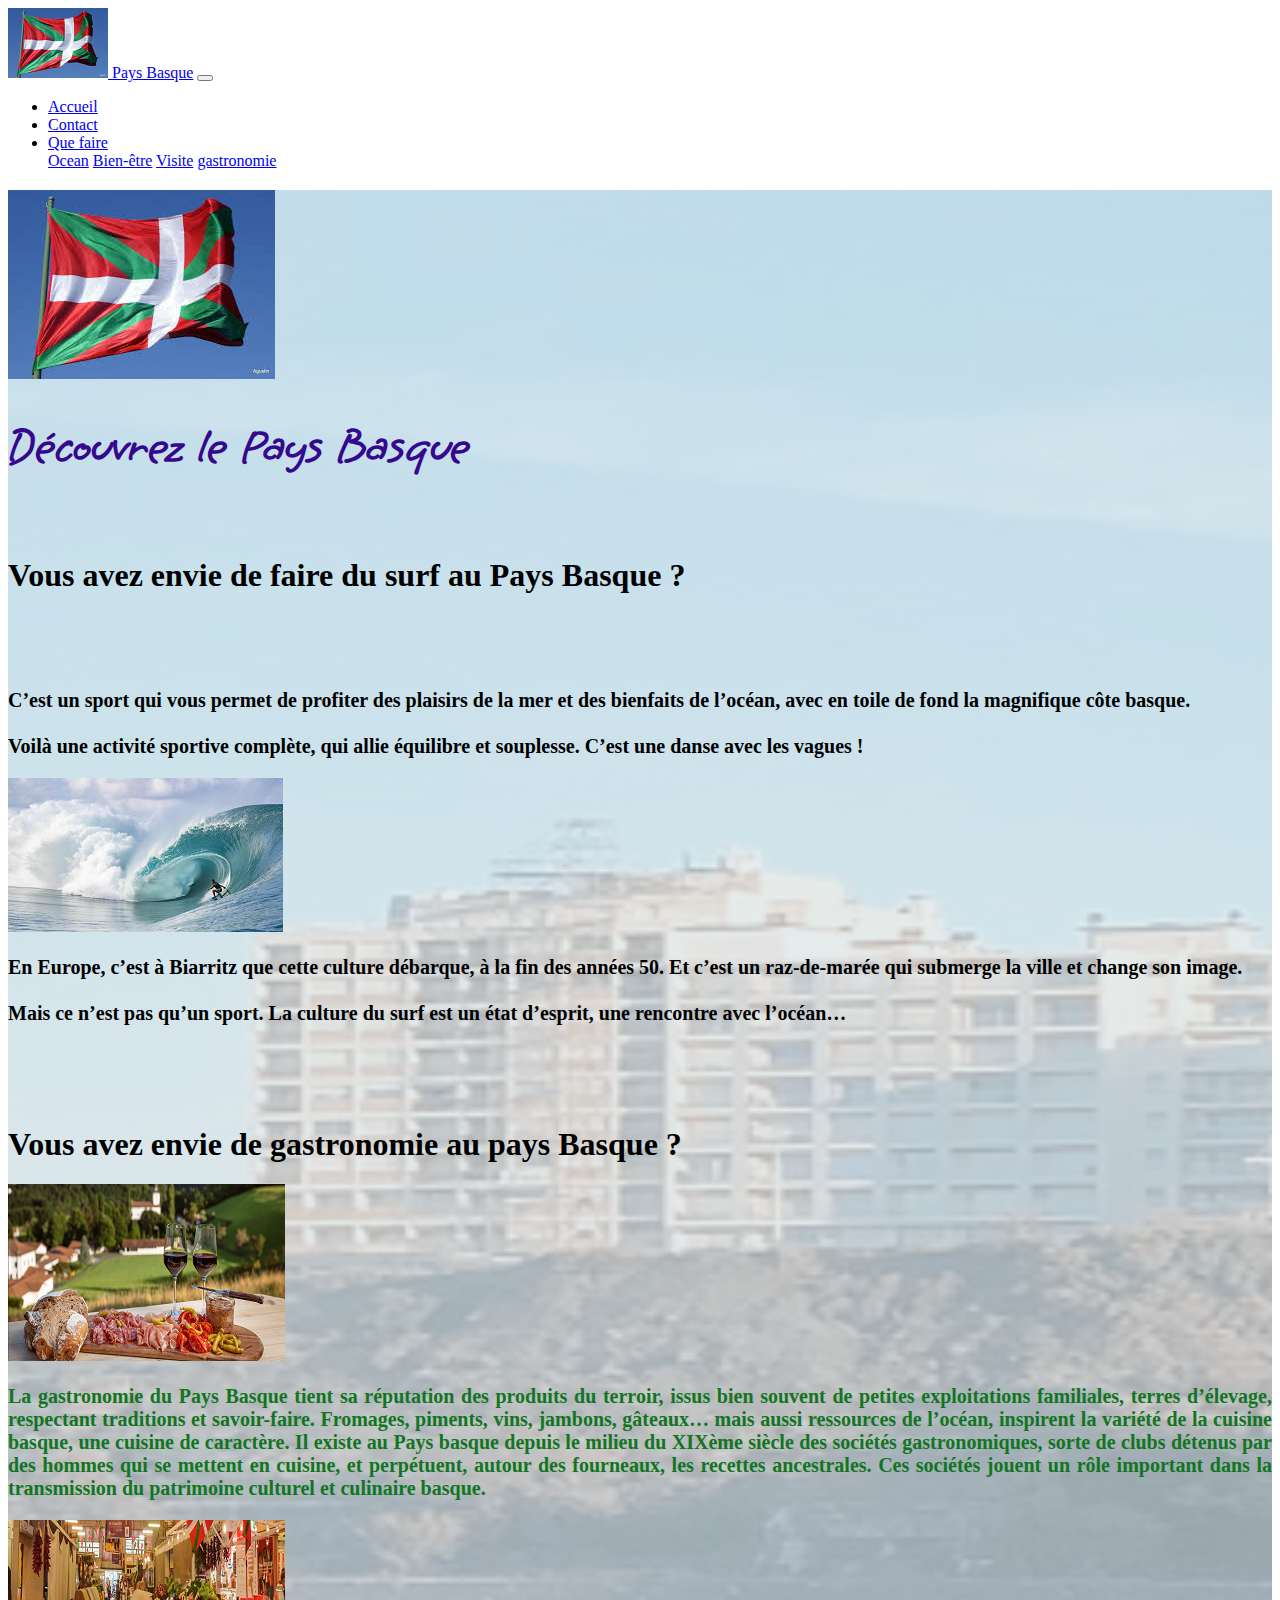
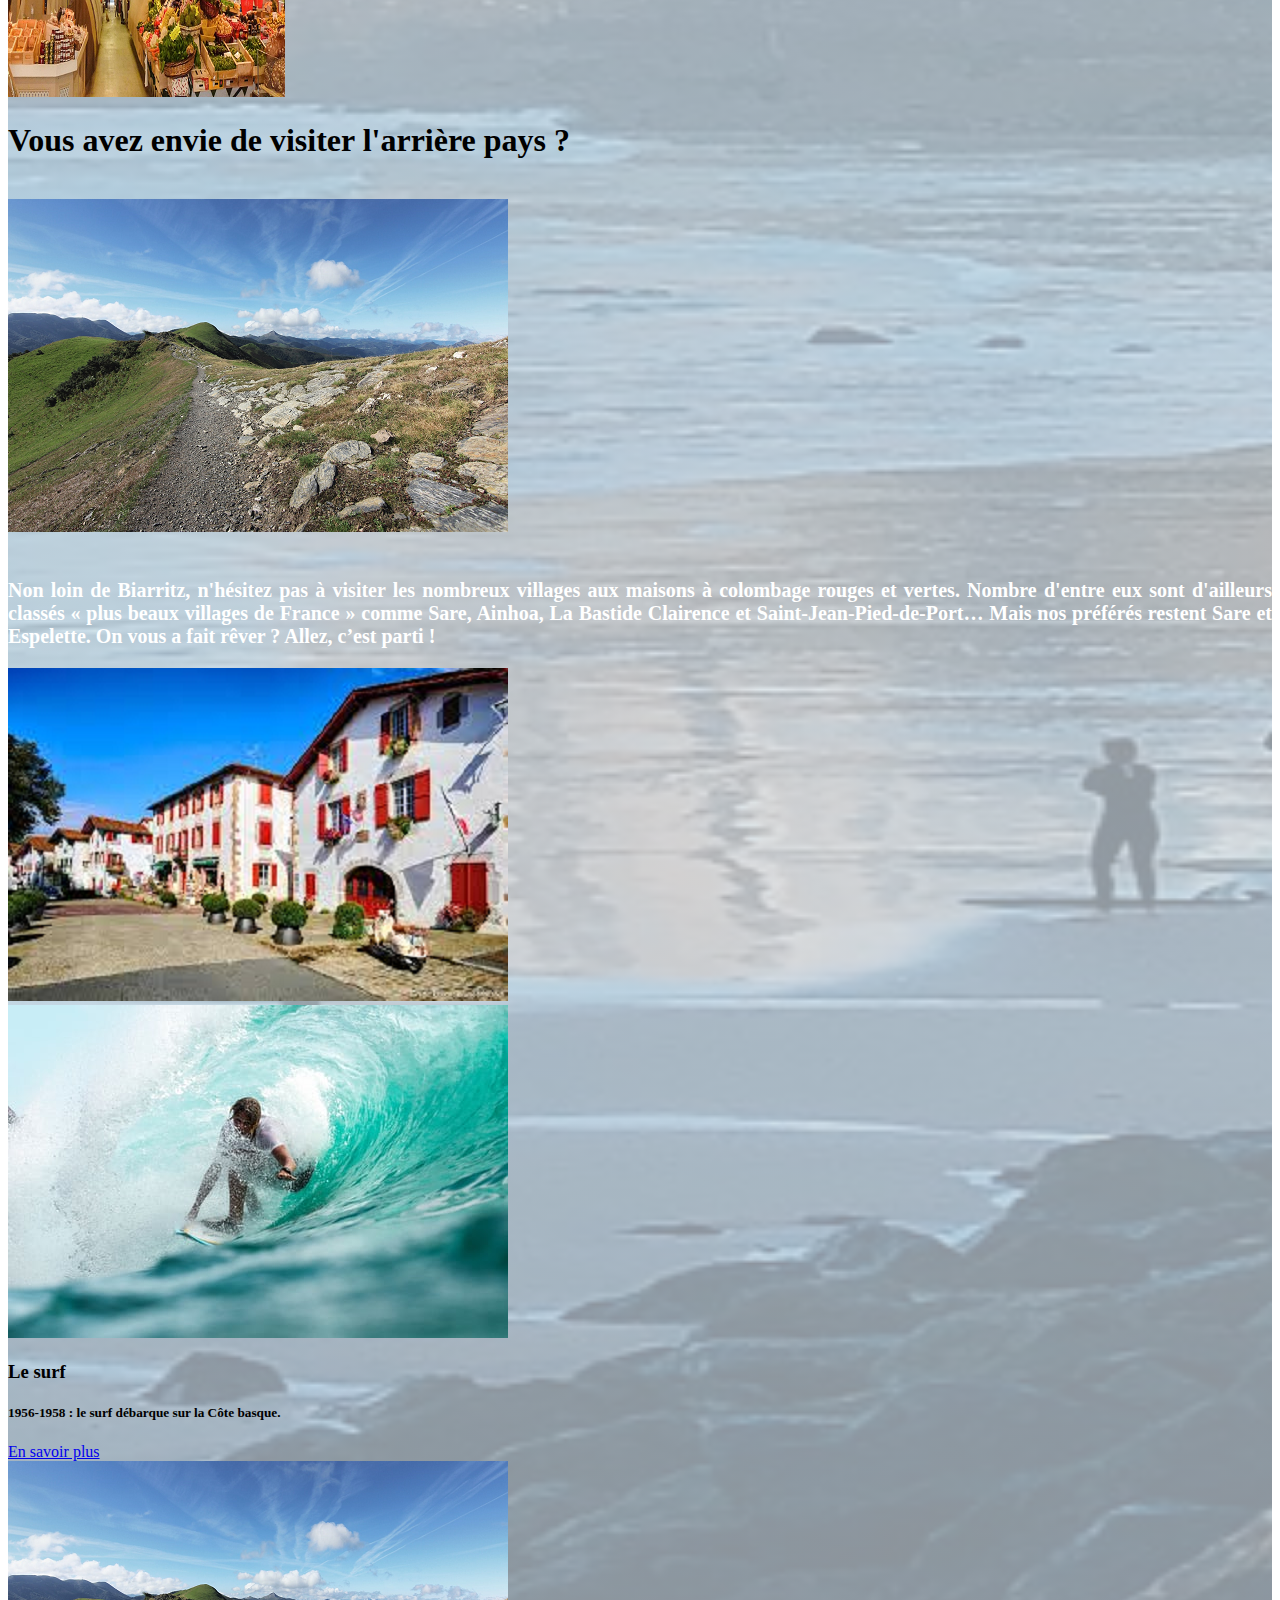
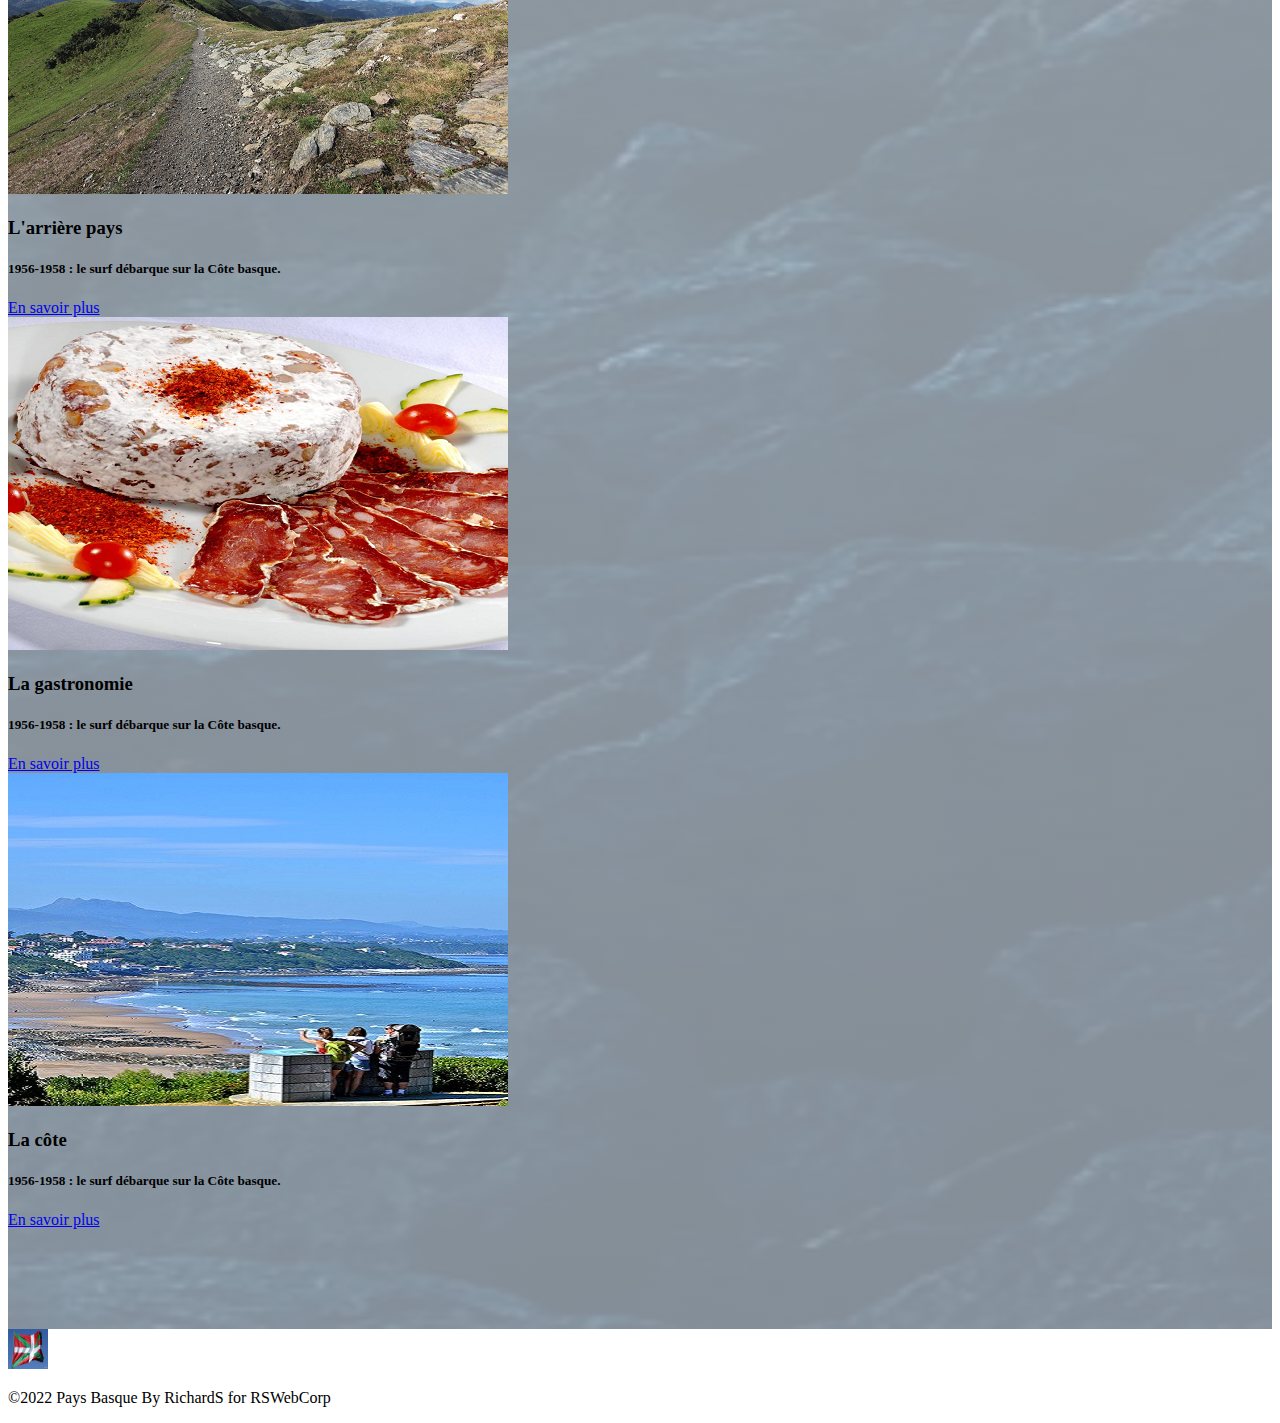
<file: index.html>
<!DOCTYPE html>
<html lang="en">
<head>
    <meta charset="UTF-8">
    <meta http-equiv="X-UA-Compatible" content="IE=edge">
    <meta name="viewport" content="width=device-width, initial-scale=1.0">
    <title>Document</title>
    <link rel="stylesheet" href="css/styleAc.css">
    <link rel="preconnect" href="https://fonts.googleapis.com">
    <link rel="preconnect" href="https://fonts.gstatic.com" crossorigin>
    <link href="https://fonts.googleapis.com/css2?family=Grape+Nuts&display=swap" rel="stylesheet">
    <link rel="stylesheet" href="https://cdn.jsdelivr.net/npm/bootstrap@4.6.1/dist/css/bootstrap.min.css" integrity="sha384-zCbKRCUGaJDkqS1kPbPd7TveP5iyJE0EjAuZQTgFLD2ylzuqKfdKlfG/eSrtxUkn" crossorigin="anonymous">


</head>
<body>
    <nav class="navbar navbar-expand-lg navbar-dark bg-primary sticky-top">
        <a class="navbar-brand" href="#"> <img src="ressources/DrapeauNav.png" alt="logo basque"> Pays Basque</a>
            <button class="navbar-toggler" type="button" data-toggle="collapse" data-target="#navbarSupportedContent" aria-controls="navbarSupportedContent" aria-expanded="false" aria-label="Toggle navigation">
            <span class="navbar-toggler-icon"></span>
            </button>
      
        <div class="collapse navbar-collapse" id="navbarSupportedContent">
        <ul class="navbar-nav mr-auto">
            <li class="nav-item active">
              <a class="nav-link" href="index.html">Accueil </a>
            </li>
            <li class="nav-item">
              <a class="nav-link" href="contact.html">Contact</a>
            </li>
            <li class="nav-item dropdown">
              <a class="nav-link dropdown-toggle" href="#" id="navbarDropdown" role="button" data-toggle="dropdown" aria-expanded="false">
                Que faire
              </a>
                <div class="dropdown-menu" aria-labelledby="navbarDropdown">
                    <a class="dropdown-item" href="page_surf.html">Ocean</a>
                    <a class="dropdown-item" href="ocean.html">Bien-être</a>
                    <a class="dropdown-item" href="region.html">Visite</a>
                    <a class="dropdown-item" href="gastronomie.html">gastronomie</a>
                </div>                
            </li>            
        </ul>          
        </div>
    </nav>

    <div class="container-fluid Accueil" style="padding-bottom:100px;">
        <h2 class="container-fluid text-center p-5 rounded-circle "><strong><img src="ressources/Drapeau.jpg"
                    class="rounded-circle" alt="logo basque">
                <h1 id="h1">Découvrez le Pays Basque<br></h1>
            </strong><br>
    
            
            <h1 class="text-center text-primary"><strong>Vous avez envie de faire du surf au Pays Basque ?</strong></h1><br><br><br>
            <div class="row  ">
                <div class="col-4 mx-auto p-5 ">
                    <p style="text-align:justify; font-size:20px; font-weight:bold;"> C’est un sport qui vous permet de
                        profiter des plaisirs de la mer et des bienfaits de l’océan, avec en toile de fond la magnifique
                        côte basque.<br><br>
                        Voilà une activité sportive complète, qui allie équilibre et souplesse. C’est une danse avec les
                        vagues !<br> </p>
                </div>
                <div class="col-4 mx-auto  ">
                <img src="ressources/surf5.png" class=" w-100" alt="champion surf"></div>
                <div class="col-4 mx-auto p-5 ">
                    <p style="text-align:justify; font-size:20px; font-weight:bold;">En Europe, c’est à Biarritz que cette
                        culture débarque, à la fin des années 50. Et c’est un raz-de-marée qui submerge la ville et change
                        son image.<br><br>Mais ce n’est pas qu’un sport. La culture du surf est un état d’esprit, une
                        rencontre avec l’océan…<br><br></p>
                </div>
            </div><br><br>
    
            <h1 class="text-center text-success"><strong>Vous avez envie de gastronomie au pays Basque ?</strong></h1>
            <div class="row  ">
                <div class="col-4 mx-auto p-5  ">
                    <img src="ressources/G1.png" class="w-100"  alt="surfeur">
                </div>
                
                <div class="col-4 mx-auto p-5 ">
                    <p style="text-align:justify; font-size:20px; font-weight:bold; color:rgb(18, 117, 34);">
    
                        La gastronomie du Pays Basque tient sa réputation des produits du terroir, issus bien souvent de petites exploitations familiales, terres d’élevage, respectant traditions et savoir-faire. Fromages, piments, vins, jambons, gâteaux… mais aussi ressources de l’océan, inspirent la variété de la cuisine basque, une cuisine de caractère. Il existe au Pays basque depuis le milieu du XIXème siècle des sociétés gastronomiques, sorte de clubs détenus par des hommes qui se mettent en cuisine, et perpétuent, autour des fourneaux, les recettes ancestrales. Ces sociétés jouent un rôle important dans la transmission du patrimoine culturel et culinaire basque.<br></div>
                        
                    <div class="col-4 mx-auto p-5  ">
                        <img src="ressources/G2a.png" class="w-100" alt="surfeur">
                    </div>
                    
                    </div>
                    <h1 class="text-center text-white"><strong>Vous avez envie de visiter l'arrière pays ?</strong></h1><br>        
                    <div class="row  ">
                        <div class="col-4 mx-auto p-5  ">
                            <img src="ressources/terre1.png" class="w-100" alt="terre">
                        </div>
                        <div class="col-4 mx-auto p-5 ">
                            <p style="text-align:justify; font-size:20px; font-weight:bold; color:white;">
                                <br> Non loin de Biarritz, n'hésitez pas à visiter les nombreux villages aux maisons à colombage rouges et vertes. Nombre d'entre eux sont d'ailleurs classés « plus beaux villages de France » comme Sare, Ainhoa, La Bastide Clairence et Saint-Jean-Pied-de-Port… Mais nos préférés restent Sare et Espelette.
                    
                                On vous a fait rêver ? Allez, c’est parti !
                            </p>
                        </div>
                        <div class="col-4 mx-auto p-5  ">
                            <img src="ressources/AP1.png" class="w-100" alt="terre">
                        </div>
                
</div>
<div class="row">
    <div class="col">
  <div class="card m-3" style="width: 18rem;">
    <img src="ressources/surf.jpg" class="card-img-top" alt="...">
    <div class=" card-body ">
      <h3 class="card-title ">Le surf</h3>
      <h5 class="card-text" >1956-1958 : le surf débarque sur la Côte basque.</h5>
      <a href="page_surf.html" target="_blank" class="btn btn-primary">En savoir plus</a>
    </div></div>
  </div> 
  <div class="col"> 
  <div class="card m-3" style="width: 18rem;">
    <img src="ressources/terre1.png" class="card-img-top" alt="...">
    <div class=" card-body ">
      <h3 class="card-title ">L'arrière pays</h3>
      <h5 class="card-text" >1956-1958 : le surf débarque sur la Côte basque.</h5>
      <a href="region.html" target="_blank" class="btn btn-primary">En savoir plus</a>
    </div></div>
  </div>  
  <div class="col"> 
  <div class="card m-3" style="width: 18rem;">
    <img src="ressources/charcuterie.png" class="card-img-top" alt="...">
    <div class=" card-body ">
      <h3 class="card-title ">La gastronomie</h3>
      <h5 class="card-text" >1956-1958 : le surf débarque sur la Côte basque.</h5>
      <a href="region.html" target="_blank" class="btn btn-primary">En savoir plus</a>
    </div></div></div>
  <div class="col"> 
  <div class="card m-3" style="width: 18rem;">
    <img src="ressources/sentierlittoral.png" class="card-img-top" alt="...">
    <div class=" card-body ">
      <h3 class="card-title ">La côte</h3>
      <h5 class="card-text" >1956-1958 : le surf débarque sur la Côte basque.</h5>
      <a href="ocean.html" target="_blank" class="btn btn-primary">En savoir plus</a>
    </div></div></div>
  </div></div>  


</div>
                
            
            

          
          
      
        
     
       
      
        <footer>
          
          <nav class="navbar navbar-dark bg-dark mx-auto" >
              
                
                  <div class="col-1 ">
                <a class="navbar-brand" href="index.html">
                  <img src="ressources/Drapeau.jpg" alt="" width="40" height="40" class="d-inline-block align-text-top text-center"></div>
              </a>
                  <div class="col text-center">       
              <p class=" m-2  text-white ">&copy;2022 Pays Basque By RichardS for RSWebCorp </p></div>
              
            </nav> 
      </footer>
    <script src="app.js"></script>
    <script src="https://cdn.jsdelivr.net/npm/jquery@3.5.1/dist/jquery.slim.min.js" integrity="sha384-DfXdz2htPH0lsSSs5nCTpuj/zy4C+OGpamoFVy38MVBnE+IbbVYUew+OrCXaRkfj" crossorigin="anonymous"></script>
    <script src="https://cdn.jsdelivr.net/npm/popper.js@1.16.1/dist/umd/popper.min.js" integrity="sha384-9/reFTGAW83EW2RDu2S0VKaIzap3H66lZH81PoYlFhbGU+6BZp6G7niu735Sk7lN" crossorigin="anonymous"></script>
    <script src="https://cdn.jsdelivr.net/npm/bootstrap@4.6.1/dist/js/bootstrap.min.js" integrity="sha384-VHvPCCyXqtD5DqJeNxl2dtTyhF78xXNXdkwX1CZeRusQfRKp+tA7hAShOK/B/fQ2" crossorigin="anonymous"></script> 
</body>
</html>
</file>
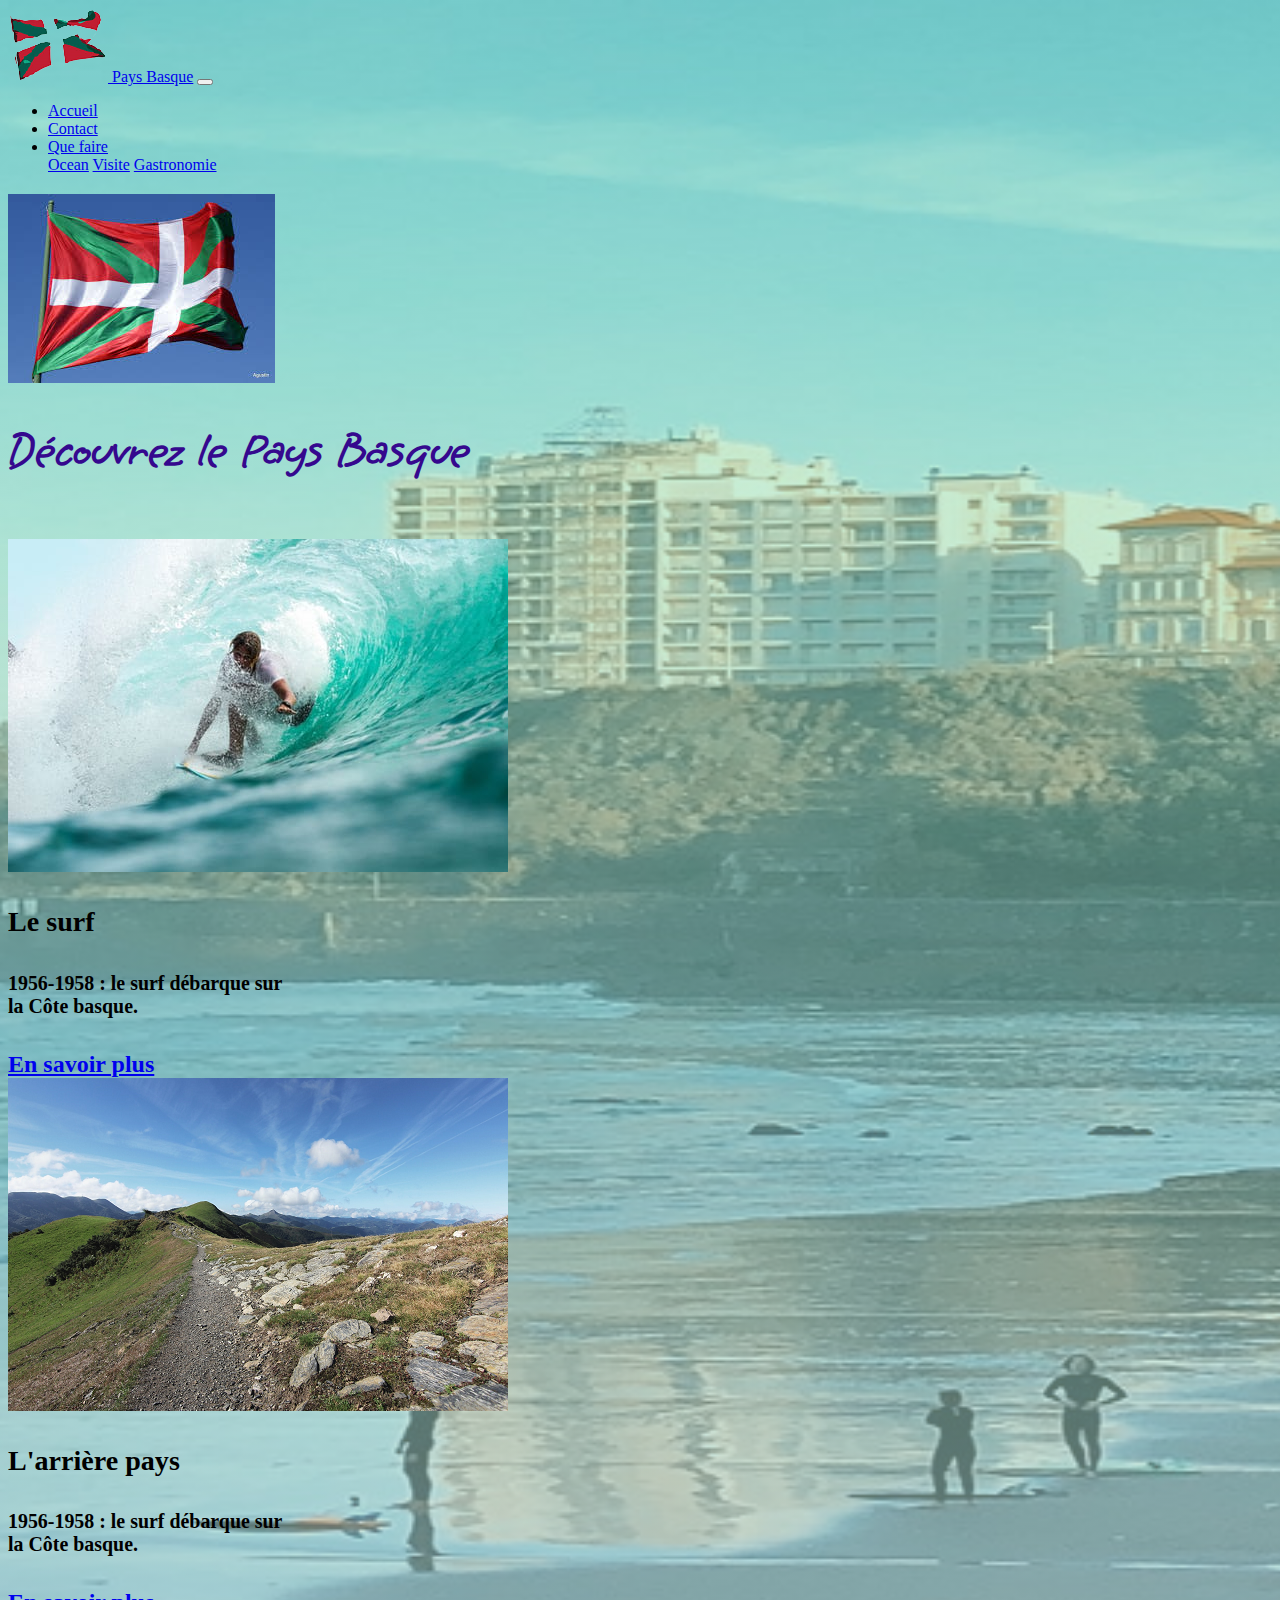
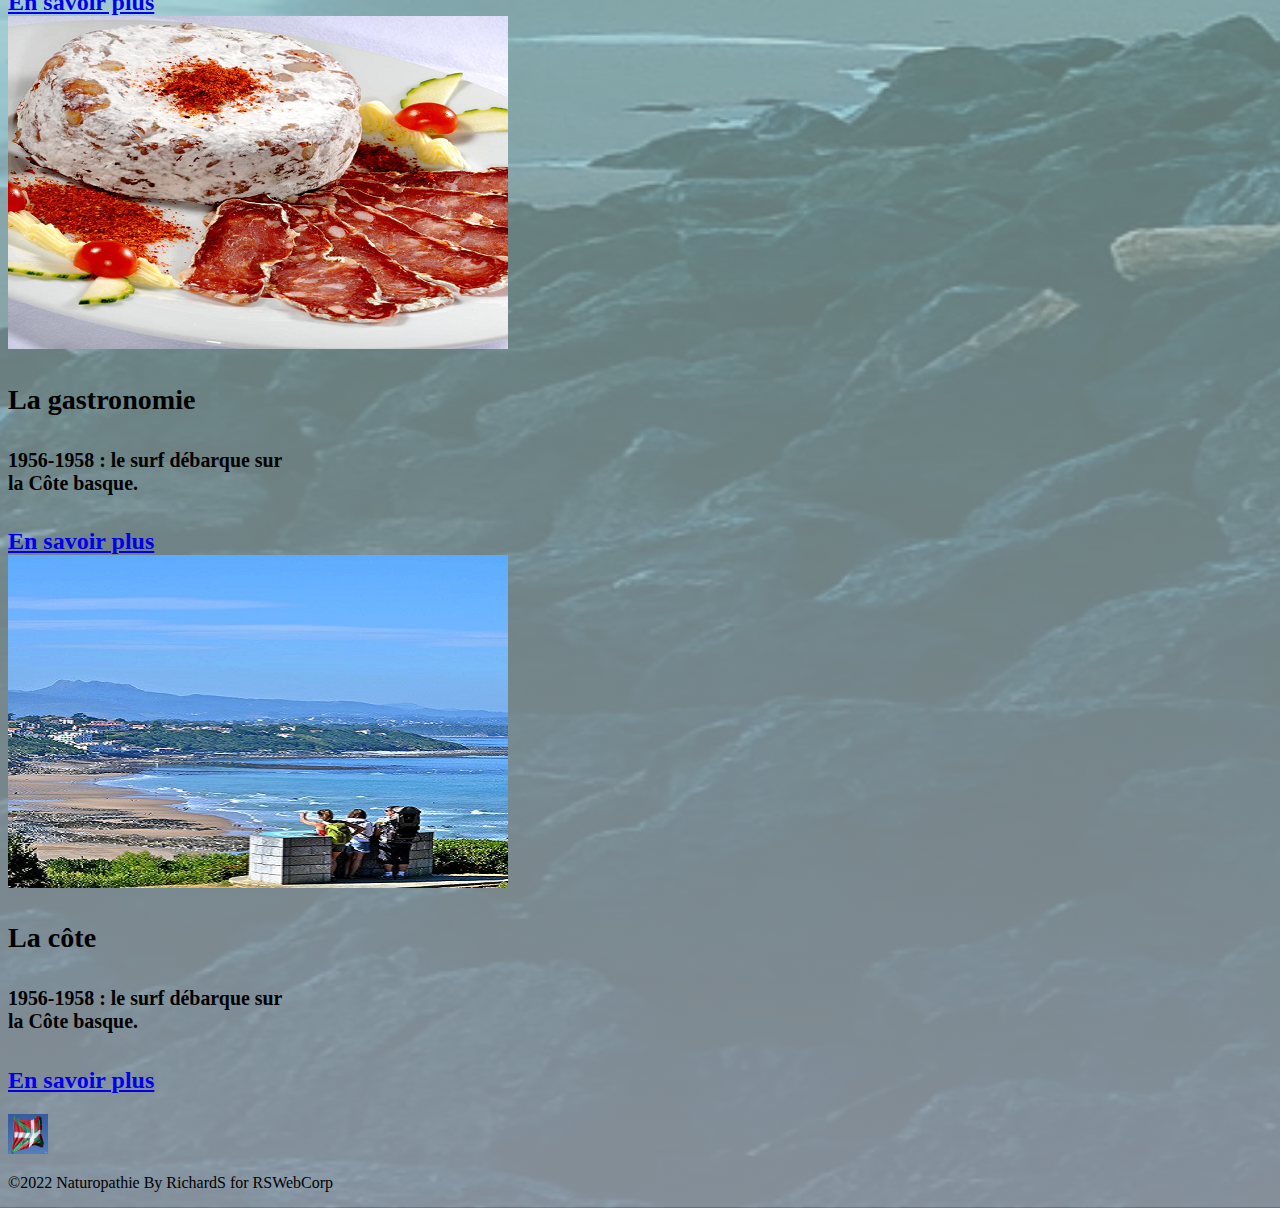
<file: contact.html>
<!DOCTYPE html>
<html lang="en">
<head>
    <meta charset="UTF-8">
    <meta http-equiv="X-UA-Compatible" content="IE=edge">
    <meta name="viewport" content="width=device-width, initial-scale=1.0">
    <title>Document</title>
    <link rel="stylesheet" href="css/style.css">
    <link rel="preconnect" href="https://fonts.googleapis.com">
    <link rel="preconnect" href="https://fonts.gstatic.com" crossorigin>
    <link href="https://fonts.googleapis.com/css2?family=Grape+Nuts&display=swap" rel="stylesheet">
    <link rel="stylesheet" href="https://cdn.jsdelivr.net/npm/bootstrap@4.6.1/dist/css/bootstrap.min.css" integrity="sha384-zCbKRCUGaJDkqS1kPbPd7TveP5iyJE0EjAuZQTgFLD2ylzuqKfdKlfG/eSrtxUkn" crossorigin="anonymous">


</head>
<body>
    <nav class="navbar navbar-expand-lg navbar-light bg-white sticky-top">
        <a class="navbar-brand" href="#"> <img src="ressources/logoB1.png" alt="logo basque"> Pays Basque</a>
        <button class="navbar-toggler" type="button" data-toggle="collapse" data-target="#navbarSupportedContent" aria-controls="navbarSupportedContent" aria-expanded="false" aria-label="Toggle navigation">
          <span class="navbar-toggler-icon"></span>
        </button>
      
        <div class="collapse navbar-collapse" id="navbarSupportedContent">
          <ul class="navbar-nav mr-auto">
            <li class="nav-item active">
              <a class="nav-link" href="index.html">Accueil </a>
            </li>
            <li class="nav-item">
              <a class="nav-link" href="contact.html">Contact</a>
            </li>
            <li class="nav-item dropdown">
              <a class="nav-link dropdown-toggle" href="#" id="navbarDropdown" role="button" data-toggle="dropdown" aria-expanded="false">
                Que faire
              </a>
              <div class="dropdown-menu" aria-labelledby="navbarDropdown">
                <a class="dropdown-item" href="#">Ocean</a>
                <a class="dropdown-item" href="#">Visite</a>
                <a class="dropdown-item" href="#">Gastronomie</a>
                
            </li>
            
          </ul>
          
        </div>
      </nav>
      
      <div class="container-fluid">  
        <h2 class="container-fluid text-center p-5 rounded-circle "><strong><img src="ressources/Drapeau.jpg" class="rounded-circle" alt="logo basque"> <h1 id="h1">Découvrez le Pays Basque</h1> </strong><br>
          <div class="row">
            <div class="col">
          <div class="card m-3" style="width: 18rem;">
            <img src="ressources/surf.jpg" class="card-img-top" alt="...">
            <div class=" card-body ">
              <h3 class="card-title ">Le surf</h3>
              <h5 class="card-text" >1956-1958 : le surf débarque sur la Côte basque.</h5>
              <a href="page_surf.html" class="btn btn-primary">En savoir plus</a>
            </div></div>
          </div> 
          <div class="col"> 
          <div class="card m-3" style="width: 18rem;">
            <img src="ressources/terre1.png" class="card-img-top" alt="...">
            <div class=" card-body ">
              <h3 class="card-title ">L'arrière pays</h3>
              <h5 class="card-text" >1956-1958 : le surf débarque sur la Côte basque.</h5>
              <a href="ocean.html" class="btn btn-primary">En savoir plus</a>
            </div></div>
          </div>  
          <div class="col"> 
          <div class="card m-3" style="width: 18rem;">
            <img src="ressources/charcuterie.png" class="card-img-top" alt="...">
            <div class=" card-body ">
              <h3 class="card-title ">La gastronomie</h3>
              <h5 class="card-text" >1956-1958 : le surf débarque sur la Côte basque.</h5>
              <a href="region.html" class="btn btn-primary">En savoir plus</a>
            </div></div></div>
          <div class="col"> 
          <div class="card m-3" style="width: 18rem;">
            <img src="ressources/sentierlittoral.png" class="card-img-top" alt="...">
            <div class=" card-body ">
              <h3 class="card-title ">La côte</h3>
              <h5 class="card-text" >1956-1958 : le surf débarque sur la Côte basque.</h5>
              <a href="ocean.html" class="btn btn-primary">En savoir plus</a>
            </div></div></div>
          </div></div>  
        
       
    </div>    
        <footer>
          
          <nav class="navbar navbar-dark bg-dark  ">
              
                
                  <div class="col-1 ">
                <a class="navbar-brand" href="index.html">
                  <img src="ressources/Drapeau.jpg" alt="" width="40" height="40" class="d-inline-block align-text-top text-center"></div>
              </a>
                  <div class="col text-center">       
              <p class="  text-white ">&copy;2022 Naturopathie By RichardS for RSWebCorp </p></div>
              
            </nav> 
      </footer>
    <script src="app.js"></script>
    <script src="https://cdn.jsdelivr.net/npm/jquery@3.5.1/dist/jquery.slim.min.js" integrity="sha384-DfXdz2htPH0lsSSs5nCTpuj/zy4C+OGpamoFVy38MVBnE+IbbVYUew+OrCXaRkfj" crossorigin="anonymous"></script>
    <script src="https://cdn.jsdelivr.net/npm/popper.js@1.16.1/dist/umd/popper.min.js" integrity="sha384-9/reFTGAW83EW2RDu2S0VKaIzap3H66lZH81PoYlFhbGU+6BZp6G7niu735Sk7lN" crossorigin="anonymous"></script>
    <script src="https://cdn.jsdelivr.net/npm/bootstrap@4.6.1/dist/js/bootstrap.min.js" integrity="sha384-VHvPCCyXqtD5DqJeNxl2dtTyhF78xXNXdkwX1CZeRusQfRKp+tA7hAShOK/B/fQ2" crossorigin="anonymous"></script> 
</body>
</html>
</file>
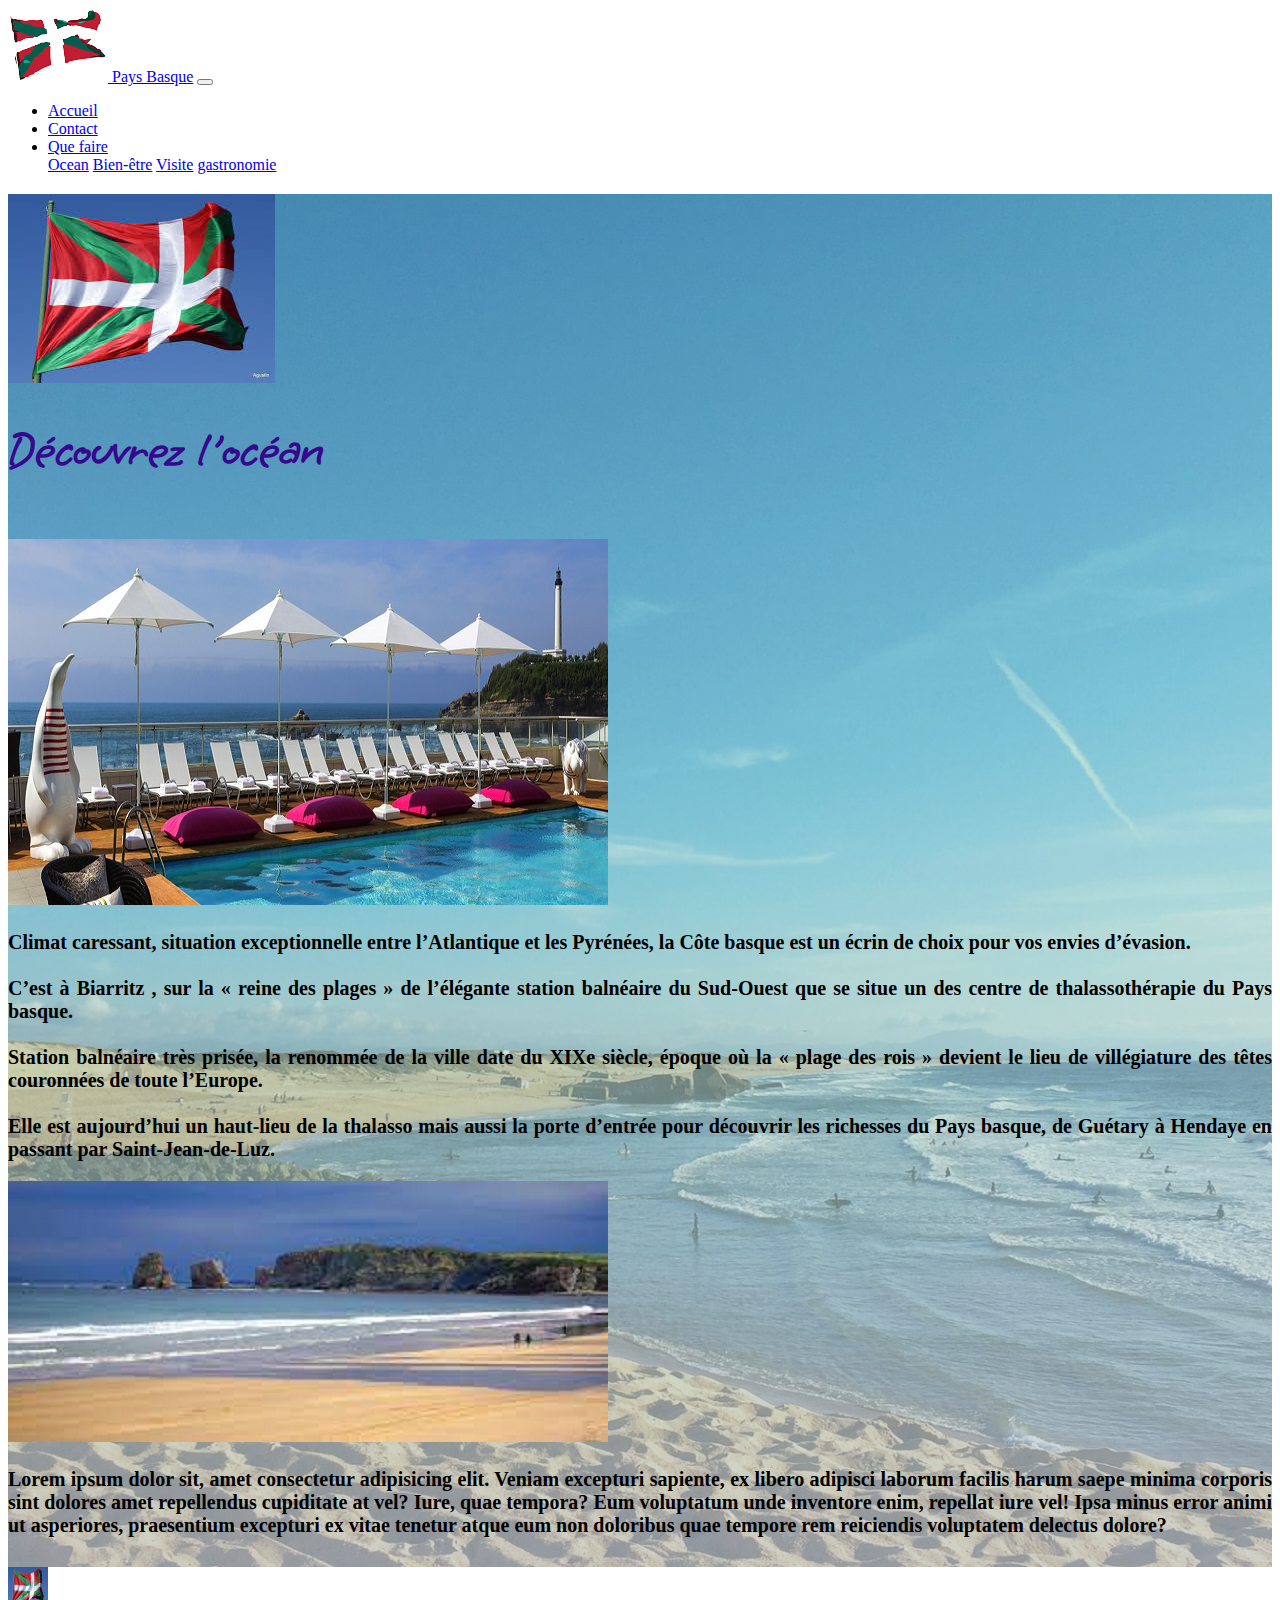
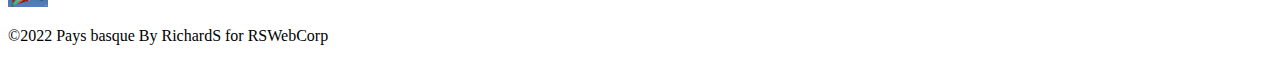
<file: ocean.html>
<!DOCTYPE html>
<html lang="en">
<head>
    <meta charset="UTF-8">
    <meta http-equiv="X-UA-Compatible" content="IE=edge">
    <meta name="viewport" content="width=device-width, initial-scale=1.0">
    <title>Document</title>
    <link rel="stylesheet" href="css/styleOc.css">
    <link rel="preconnect" href="https://fonts.googleapis.com">
    <link rel="preconnect" href="https://fonts.gstatic.com" crossorigin>
    <link href="https://fonts.googleapis.com/css2?family=Grape+Nuts&display=swap" rel="stylesheet">
    <link rel="stylesheet" href="https://cdn.jsdelivr.net/npm/bootstrap@4.6.1/dist/css/bootstrap.min.css" integrity="sha384-zCbKRCUGaJDkqS1kPbPd7TveP5iyJE0EjAuZQTgFLD2ylzuqKfdKlfG/eSrtxUkn" crossorigin="anonymous">


</head>
<body>
    <nav class="navbar navbar-expand-lg navbar-light bg-white sticky-top">
        <a class="navbar-brand" href="#"> <img src="ressources/logoB1.png" alt="logo basque"> Pays Basque</a>
        <button class="navbar-toggler" type="button" data-toggle="collapse" data-target="#navbarSupportedContent" aria-controls="navbarSupportedContent" aria-expanded="false" aria-label="Toggle navigation">
          <span class="navbar-toggler-icon"></span>
        </button>
      
        <div class="collapse navbar-collapse" id="navbarSupportedContent">
          <ul class="navbar-nav mr-auto">
            <li class="nav-item active">
              <a class="nav-link" href="index.html">Accueil </a>
            </li>
            <li class="nav-item">
              <a class="nav-link" href="contact.html">Contact</a>
            </li>
            <li class="nav-item dropdown">
              <a class="nav-link dropdown-toggle" href="#" id="navbarDropdown" role="button" data-toggle="dropdown" aria-expanded="false">
                Que faire
              </a>
              <div class="dropdown-menu" aria-labelledby="navbarDropdown">
                <a class="dropdown-item" href="page_surf.html">Ocean</a>
                <a class="dropdown-item" href="ocean.html">Bien-être</a>
                <a class="dropdown-item" href="region.html">Visite</a>
                <a class="dropdown-item" href="gastronomie1.html">gastronomie</a>
            </div>             
            </li>            
          </ul>          
        </div>
      </nav>
      <div class="container-fluid Ocean" style="padding-bottom:10px;">  
        <h2 class="container-fluid text-center p-5 rounded-circle "><strong><img src="ressources/Drapeau.jpg" class="rounded-circle" alt="logo basque"> <h1 id="h1">Découvrez l'océan</h1> </strong><br>
            
        <div class="row"> 
            <div class="col">   
          <img src="ressources/ocean1.png" alt="thalasso">
            </div>  </div> 
            <div class="row p-2 ">
            <div class="col-6 mx-auto p-5 ">   
          <p style="text-align:justify; font-size:20px;"><strong>Climat caressant</strong>, situation exceptionnelle entre l’Atlantique et les Pyrénées, la Côte basque est un écrin de choix pour vos envies d’évasion.<br><br> C’est à <strong>Biarritz</strong> , sur la « reine des plages » de l’élégante <strong>station balnéaire</strong> du Sud-Ouest que se situe un des centre de thalassothérapie du Pays basque.<br><br> 
            Station balnéaire très prisée, la renommée de la ville date du XIXe siècle, époque où la « plage des rois » devient le lieu de villégiature des têtes couronnées de toute l’Europe.<br><br>
            Elle est aujourd’hui un haut-lieu de la thalasso mais aussi la porte d’entrée pour découvrir les richesses du Pays basque, de Guétary à Hendaye en passant par Saint-Jean-de-Luz.</p>
            </div></div>
        <div class="row"> 
            <div class="col">   
          <img src="ressources/Oa.png" alt="thalasso">
            </div>  </div> 
            <div class="row p-2 ">
            <div class="col-6 mx-auto  ">   
          <p style="text-align:justify; font-size:20px;">Lorem ipsum dolor sit, amet consectetur adipisicing elit. Veniam excepturi sapiente, ex libero adipisci laborum facilis harum saepe minima corporis sint dolores amet repellendus cupiditate at vel? Iure, quae tempora?
          Eum voluptatum unde inventore enim, repellat iure vel! Ipsa minus error animi ut asperiores, praesentium excepturi ex vitae tenetur atque eum non doloribus quae tempore rem reiciendis voluptatem delectus dolore?</p>
            </div></div>
            

          
          
      
        
     
       
    </div>    
        <footer>
          
          <nav class="navbar navbar-dark bg-dark m-0 ">
              
                
                  <div class="col-1 ">
                <a class="navbar-brand" href="index.html">
                  <img src="ressources/Drapeau.jpg" alt="" width="40" height="40" class="d-inline-block align-text-top text-center"></div>
              </a>
                  <div class="col text-center">       
              <p class="  text-white ">&copy;2022 Pays basque By RichardS for RSWebCorp </p></div>
              
            </nav> 
      </footer>
    <script src="app.js"></script>
    <script src="https://cdn.jsdelivr.net/npm/jquery@3.5.1/dist/jquery.slim.min.js" integrity="sha384-DfXdz2htPH0lsSSs5nCTpuj/zy4C+OGpamoFVy38MVBnE+IbbVYUew+OrCXaRkfj" crossorigin="anonymous"></script>
    <script src="https://cdn.jsdelivr.net/npm/popper.js@1.16.1/dist/umd/popper.min.js" integrity="sha384-9/reFTGAW83EW2RDu2S0VKaIzap3H66lZH81PoYlFhbGU+6BZp6G7niu735Sk7lN" crossorigin="anonymous"></script>
    <script src="https://cdn.jsdelivr.net/npm/bootstrap@4.6.1/dist/js/bootstrap.min.js" integrity="sha384-VHvPCCyXqtD5DqJeNxl2dtTyhF78xXNXdkwX1CZeRusQfRKp+tA7hAShOK/B/fQ2" crossorigin="anonymous"></script> 
</body>
</html>
</file>
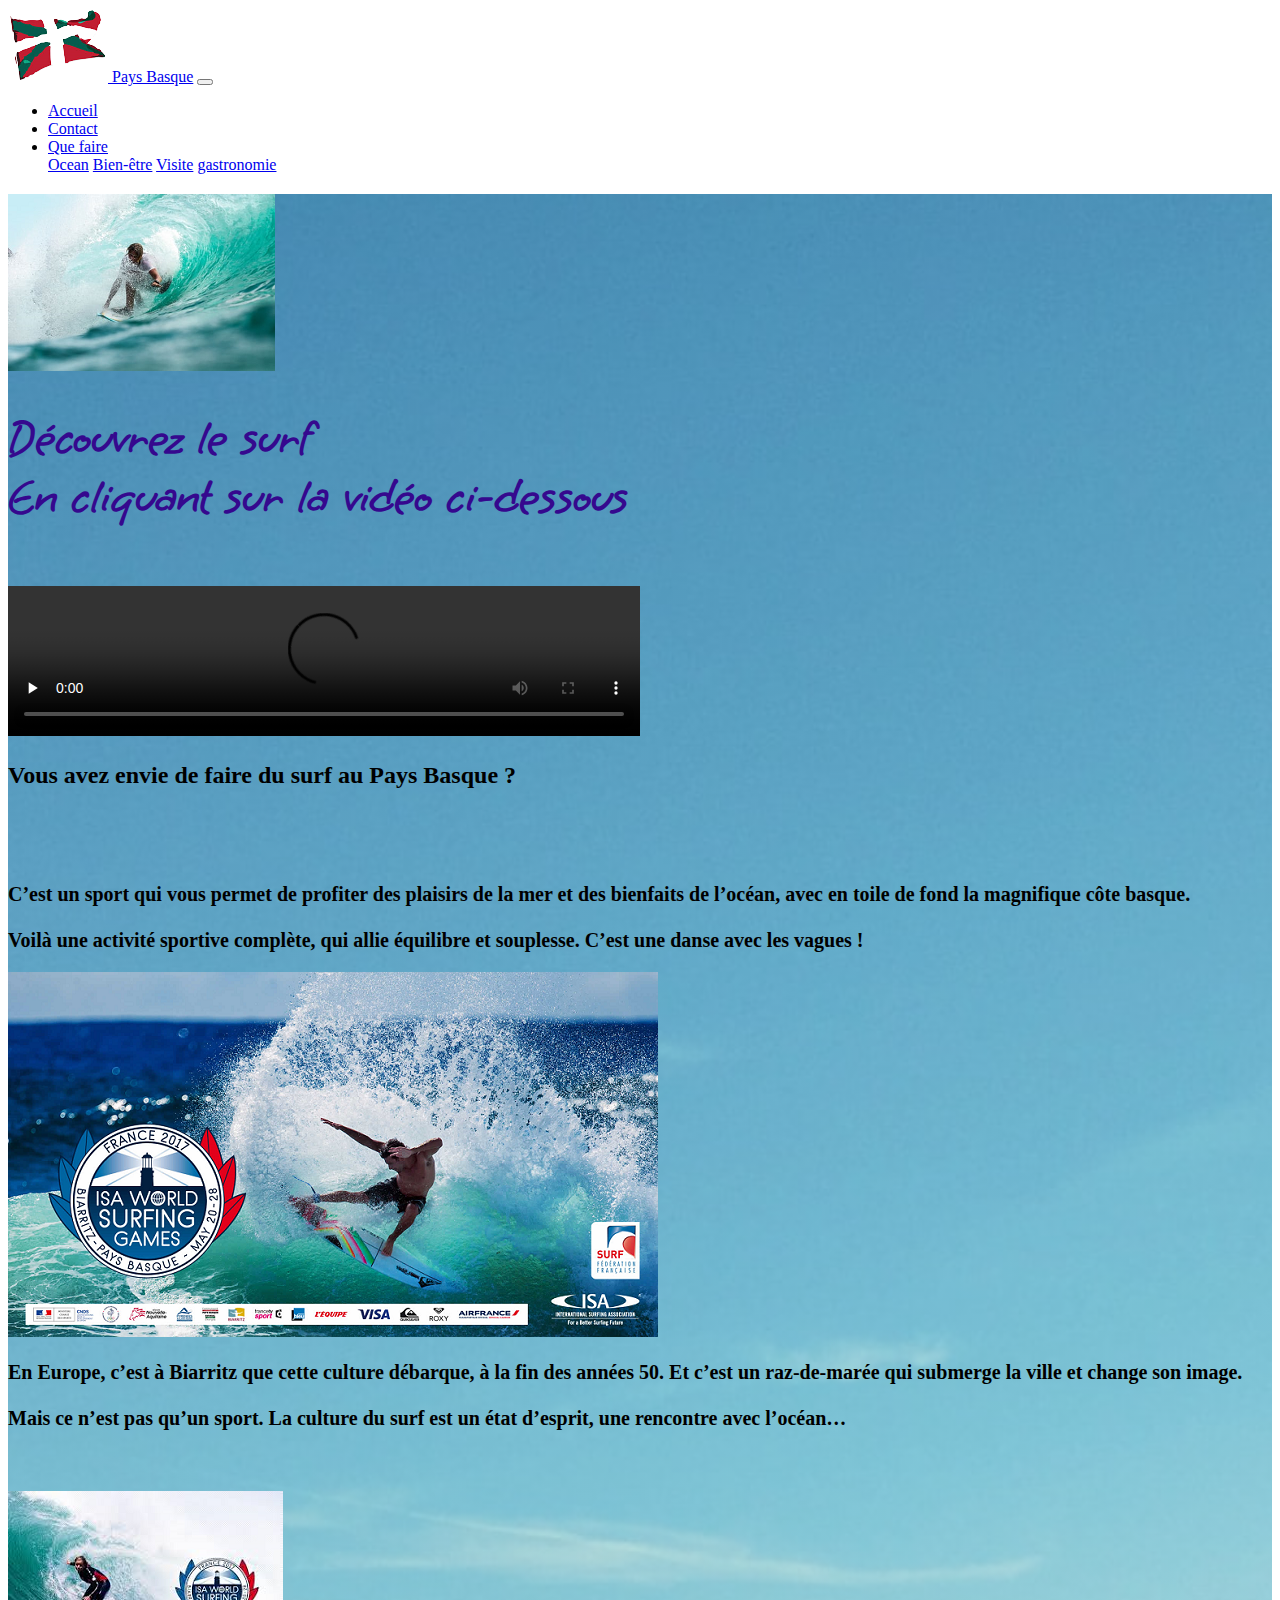
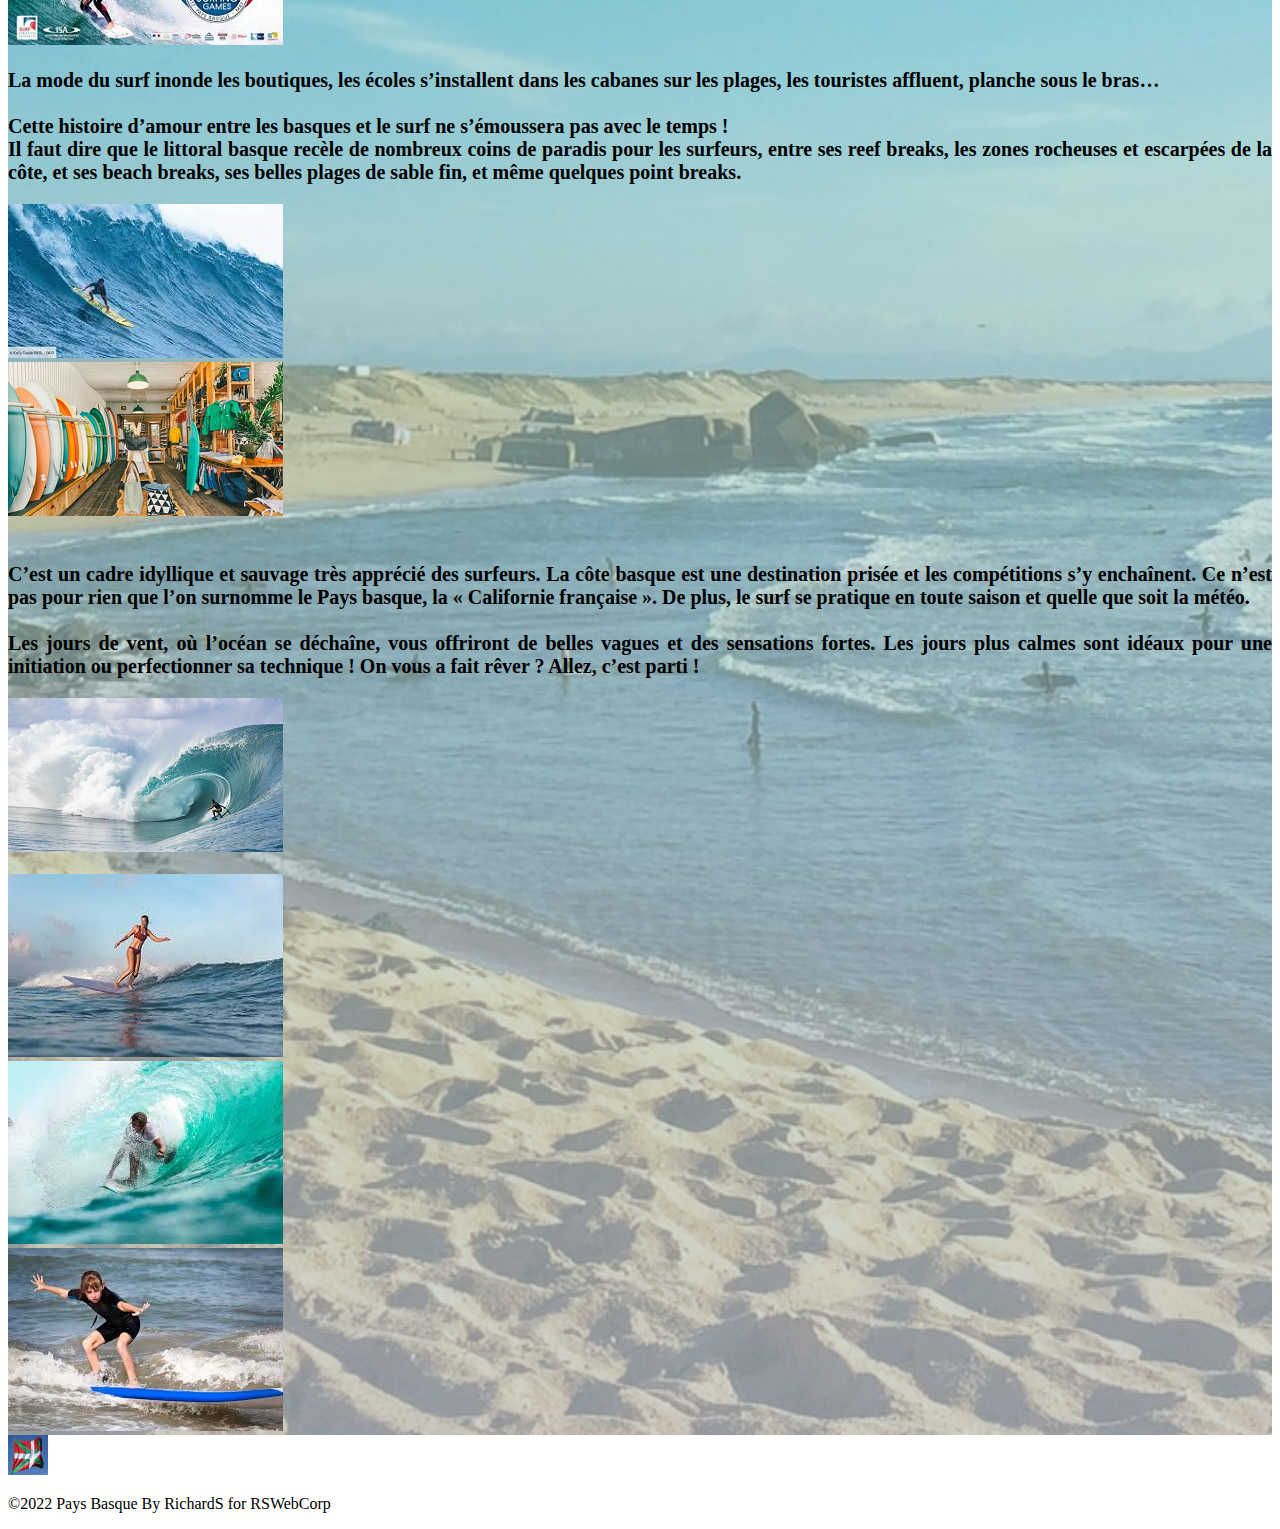
<file: page_surf.html>
<!DOCTYPE html>
<html lang="en">
<head>
    <meta charset="UTF-8">
    <meta http-equiv="X-UA-Compatible" content="IE=edge">
    <meta name="viewport" content="width=device-width, initial-scale=1.0">
    <title>Document</title>
    <link rel="stylesheet" href="css/styleOc.css">
    <link rel="preconnect" href="https://fonts.googleapis.com">
    <link rel="preconnect" href="https://fonts.gstatic.com" crossorigin>
    <link href="https://fonts.googleapis.com/css2?family=Grape+Nuts&display=swap" rel="stylesheet">
    <link rel="stylesheet" href="https://cdn.jsdelivr.net/npm/bootstrap@4.6.1/dist/css/bootstrap.min.css" integrity="sha384-zCbKRCUGaJDkqS1kPbPd7TveP5iyJE0EjAuZQTgFLD2ylzuqKfdKlfG/eSrtxUkn" crossorigin="anonymous">


</head>
<body>
    <nav class="navbar navbar-expand-lg navbar-light bg-white sticky-top">
        <a class="navbar-brand" href="#"> <img src="ressources/logoB1.png" alt="logo basque"> Pays Basque</a>
        <button class="navbar-toggler" type="button" data-toggle="collapse" data-target="#navbarSupportedContent" aria-controls="navbarSupportedContent" aria-expanded="false" aria-label="Toggle navigation">
          <span class="navbar-toggler-icon"></span>
        </button>
      
        <div class="collapse navbar-collapse" id="navbarSupportedContent">
          <ul class="navbar-nav mr-auto">
            <li class="nav-item active">
              <a class="nav-link" href="index.html">Accueil </a>
            </li>
            <li class="nav-item">
              <a class="nav-link" href="contact.html">Contact</a>
            </li>
            <li class="nav-item dropdown">
              <a class="nav-link dropdown-toggle" href="#" id="navbarDropdown" role="button" data-toggle="dropdown" aria-expanded="false">
                Que faire
              </a>
              <div class="dropdown-menu" aria-labelledby="navbarDropdown">
                <a class="dropdown-item" href="page_surf.html">Ocean</a>
                <a class="dropdown-item" href="ocean.html">Bien-être</a>
                <a class="dropdown-item" href="region.html">Visite</a>
                <a class="dropdown-item" href="gastronomie.html">gastronomie</a>
            </div>             
            </li>            
          </ul>          
        </div>
      </nav>

    <div class="container-fluid Ocean">
        <h2 class="container-fluid text-center p-5 rounded-circle "><strong><img src="ressources/surf1.png"
                    class="rounded-circle" alt="logo basque">
                <h1 id="h1">Découvrez le surf<br> En cliquant sur la vidéo ci-dessous</h1>
            </strong><br>
    
            <div class="row">
                <div class="col ">
                    <div class="video ">
                        <video controls width="50%" preload="none">
                            <source src="ressources/Surf.mp4" type="video/mp4">
                        </video>
                    </div>
                </div>
            </div>
            <h2 class="text-center text-primary">Vous avez envie de faire du surf au Pays Basque ?</h2><br><br><br>
            <div class="row  ">
                <div class="col-4 mx-auto p-5 ">
                    <p style="text-align:justify; font-size:20px; font-weight:bold;"> C’est un sport qui vous permet de
                        profiter des plaisirs de la mer et des bienfaits de l’océan, avec en toile de fond la magnifique
                        côte basque.<br><br>
                        Voilà une activité sportive complète, qui allie équilibre et souplesse. C’est une danse avec les
                        vagues !<br> </p>
                </div>
                <div class="col-4 mx-auto  ">
                <img src="ressources/mondiauxsurf.png" class=" w-100" alt="champion surf"></div>
                <div class="col-4 mx-auto p-5 ">
                    <p style="text-align:justify; font-size:20px;  font-weight:bold;">En Europe, c’est à Biarritz que cette
                        culture débarque, à la fin des années 50. Et c’est un raz-de-marée qui submerge la ville et change
                        son image.<br><br>Mais ce n’est pas qu’un sport. La culture du surf est un état d’esprit, une
                        rencontre avec l’océan…<br><br></p>
                </div>
            </div><br>
    
    
            <div class="row m-5 ">
                <div class="col-4 mx-auto p-5  ">
                    <img src="ressources/surf3.png" class="w-100"  alt="surfeur">
                </div>
                
                <div class="col-4 mx-auto p-5  ">
                    <p style="text-align:justify; font-size:20px; font-weight:bold;">
    
                        La mode du surf inonde les boutiques, les écoles s’installent dans les cabanes sur les plages, les touristes affluent, planche sous le bras…<br><br> Cette histoire d’amour entre les basques et le surf ne s’émoussera pas avec le temps !<br>
    
                        Il faut dire que le littoral basque recèle de nombreux coins de paradis pour les surfeurs, entre ses reef breaks, les zones rocheuses et escarpées de la côte, et ses beach breaks, ses belles plages de sable fin, et même quelques point breaks.<br></div>
                        
                    <div class="col-4 mx-auto  p-5 ">
                        <img src="ressources/surf2.png" class="w-100" alt="surfeur">
                    </div>
                    
                    </div>
                    
                    <div class="row m-5 ">
                        <div class="col-4 mx-auto p-5  ">
                            <img src="ressources/surf4.png" class="w-100" alt="surfeur">
                        </div>
                        <div class="col-4 mx-auto  ">
                            <p style="text-align:justify; font-size:20px; font-weight:bold;">
                                <br> C’est un cadre idyllique et sauvage très apprécié
                                des surfeurs. La côte basque est une destination prisée et les compétitions s’y enchaînent. Ce n’est pas
                                pour rien que l’on surnomme le Pays basque, la « Californie française ».
                    
                                De plus, le surf se pratique en toute saison et quelle que soit la météo.<br><br> Les jours de vent, où
                                l’océan se déchaîne, vous offriront de belles vagues et des sensations fortes. Les jours plus calmes sont
                                idéaux pour une initiation ou perfectionner sa technique !
                    
                                On vous a fait rêver ? Allez, c’est parti !
                            </p>
                        </div>
                <div class="col-4 mx-auto p-5">
                    <img src="ressources/surf5.png" class="w-100"  alt="surfeur"></div></div><br>

                <div class="row">   
                   <div class="col text-center"> 
                    <img src="ressources/surf7.png" class="w-75" alt="surfeur">
                </div>
                   <div class="col text-center"> 
                    <img src="ressources/surf6.jpg" class="w-75" alt="surfeur">
                </div>
                   <div class="col text-center"> 
                    <img src="ressources/surf8.jpg" class="w-75" alt="surfeur">
                </div>
               </div> 
    
            
            

          
          
      
        
     
       
    </div>  
        <footer>
          
          <nav class="navbar navbar-dark bg-dark  ">
              
                
                  <div class="col-1 ">
                <a class="navbar-brand" href="index.html">
                  <img src="ressources/Drapeau.jpg" alt="" width="40" height="40" class="d-inline-block align-text-top text-center"></div>
              </a>
                  <div class="col text-center">       
              <p class="  text-white ">&copy;2022 Pays Basque By RichardS for RSWebCorp </p></div>
              
            </nav> 
      </footer>
    <script src="app.js"></script>
    <script src="https://cdn.jsdelivr.net/npm/jquery@3.5.1/dist/jquery.slim.min.js" integrity="sha384-DfXdz2htPH0lsSSs5nCTpuj/zy4C+OGpamoFVy38MVBnE+IbbVYUew+OrCXaRkfj" crossorigin="anonymous"></script>
    <script src="https://cdn.jsdelivr.net/npm/popper.js@1.16.1/dist/umd/popper.min.js" integrity="sha384-9/reFTGAW83EW2RDu2S0VKaIzap3H66lZH81PoYlFhbGU+6BZp6G7niu735Sk7lN" crossorigin="anonymous"></script>
    <script src="https://cdn.jsdelivr.net/npm/bootstrap@4.6.1/dist/js/bootstrap.min.js" integrity="sha384-VHvPCCyXqtD5DqJeNxl2dtTyhF78xXNXdkwX1CZeRusQfRKp+tA7hAShOK/B/fQ2" crossorigin="anonymous"></script> 
</body>
</html>
</file>
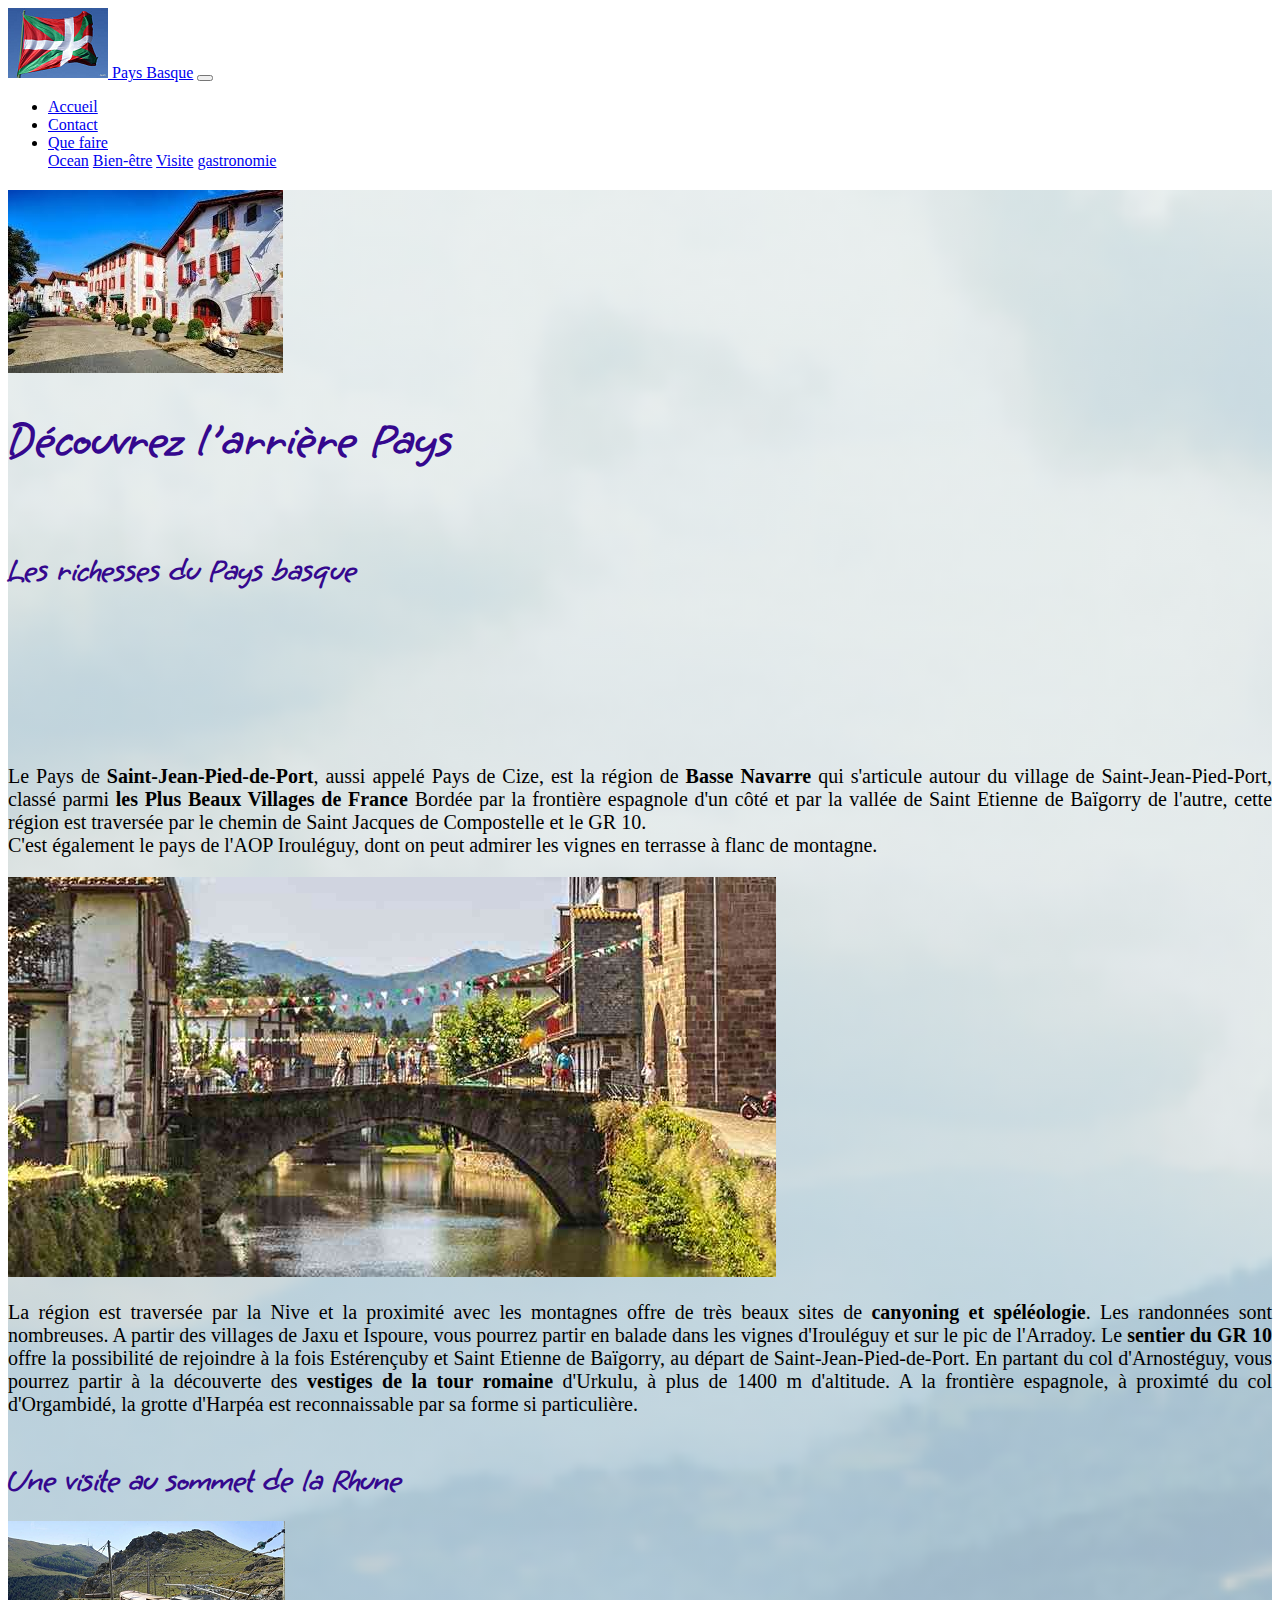
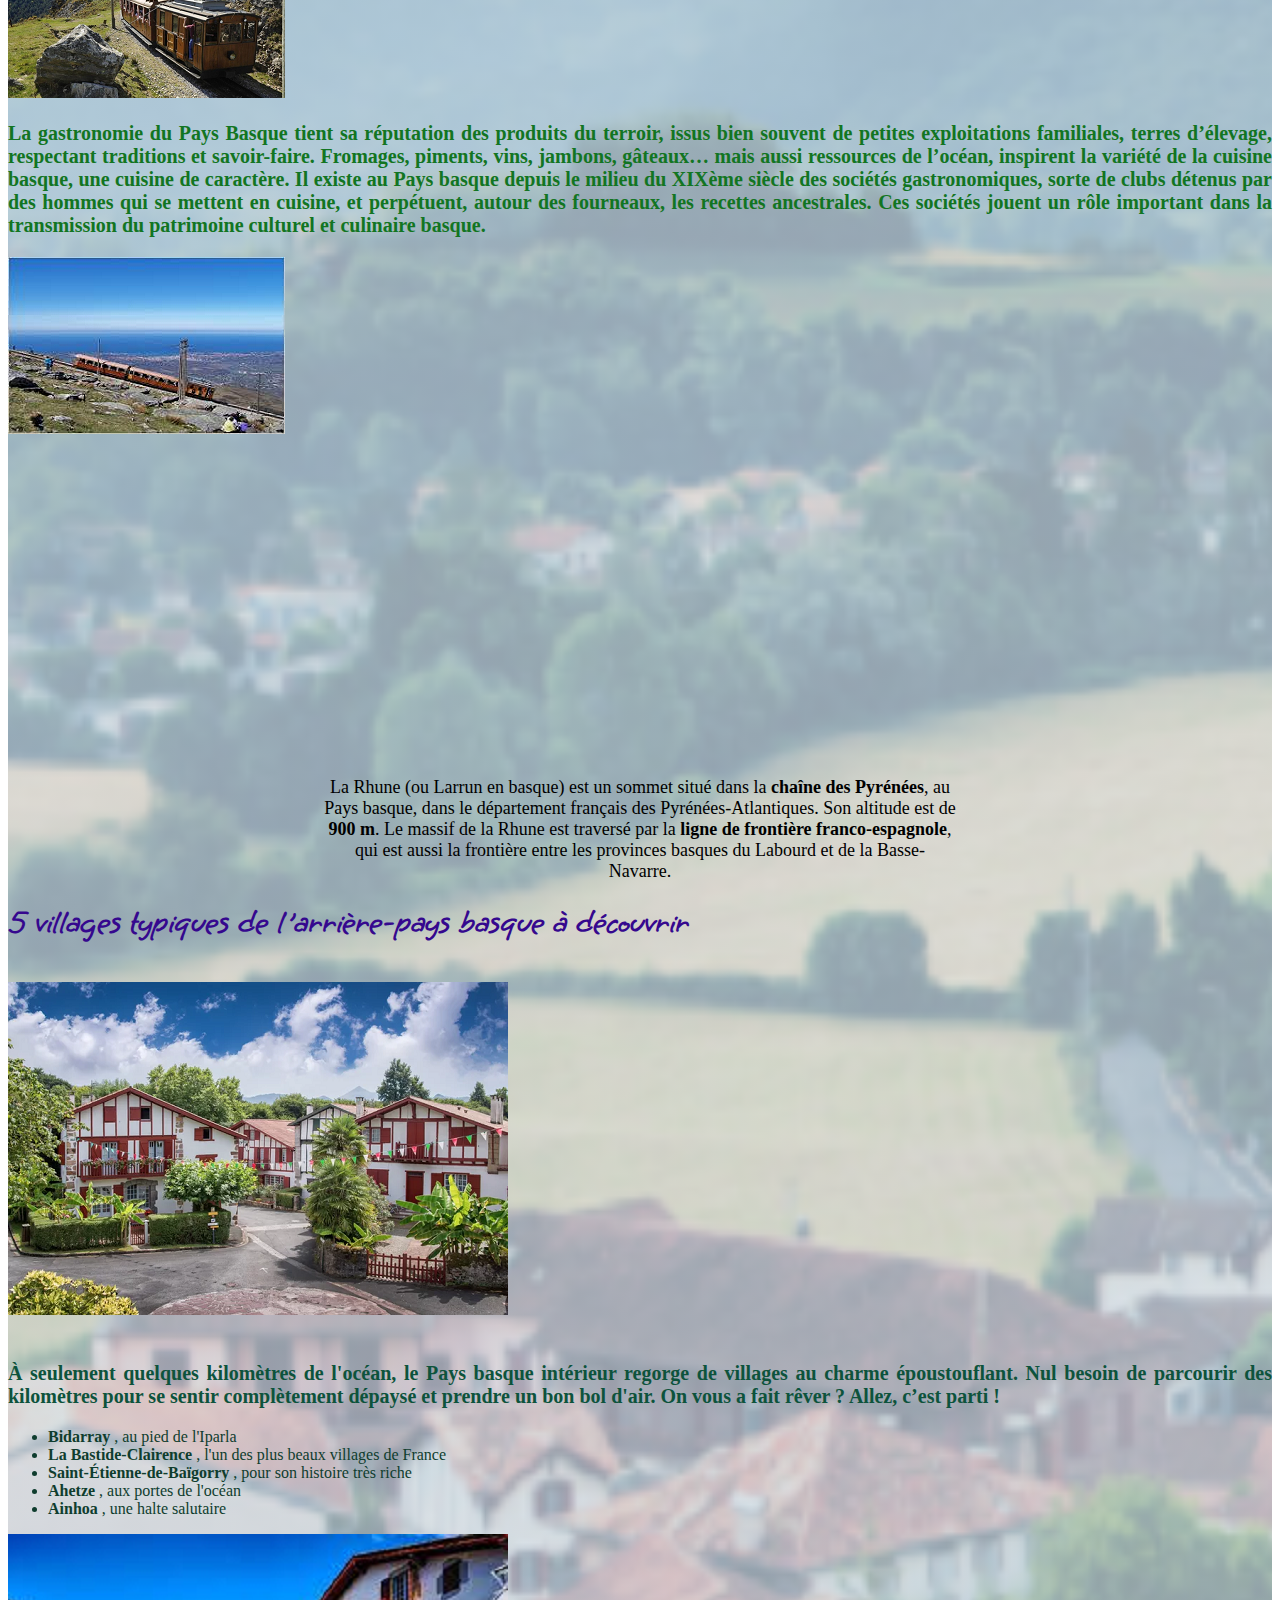
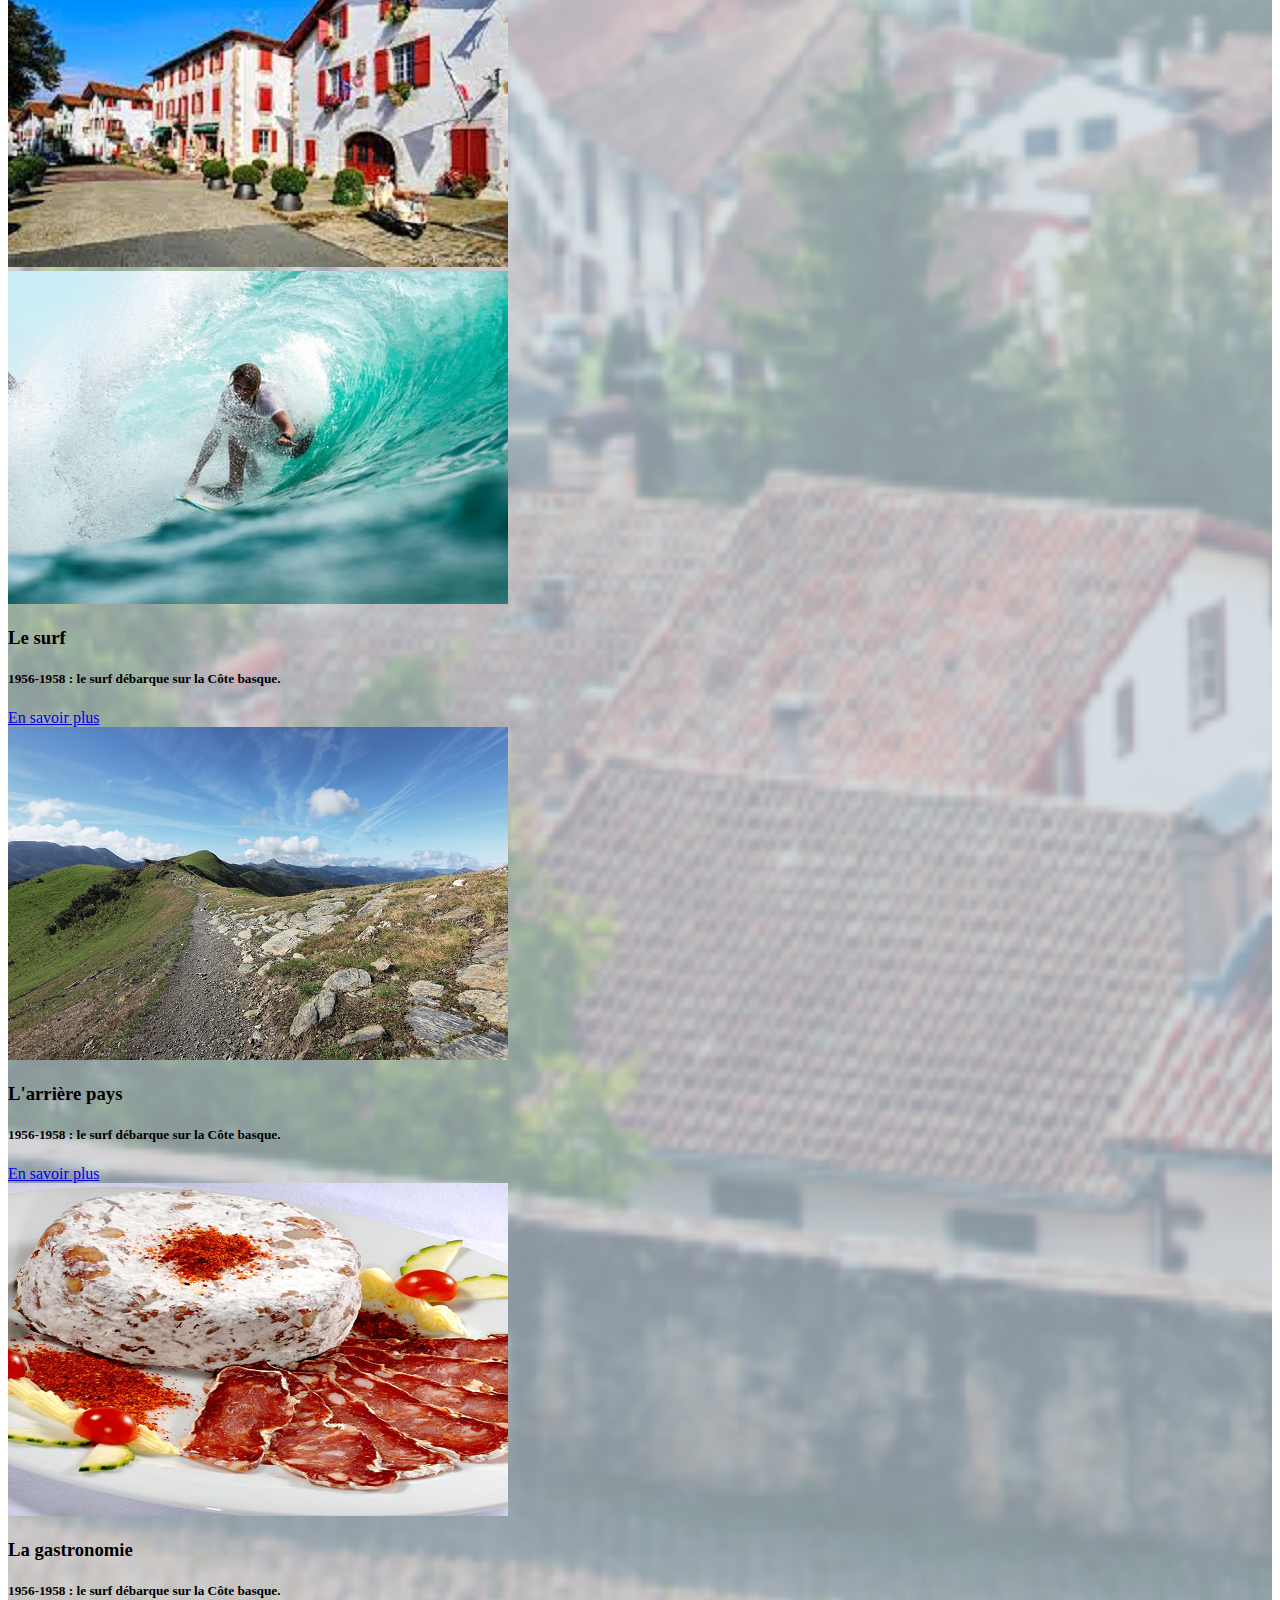
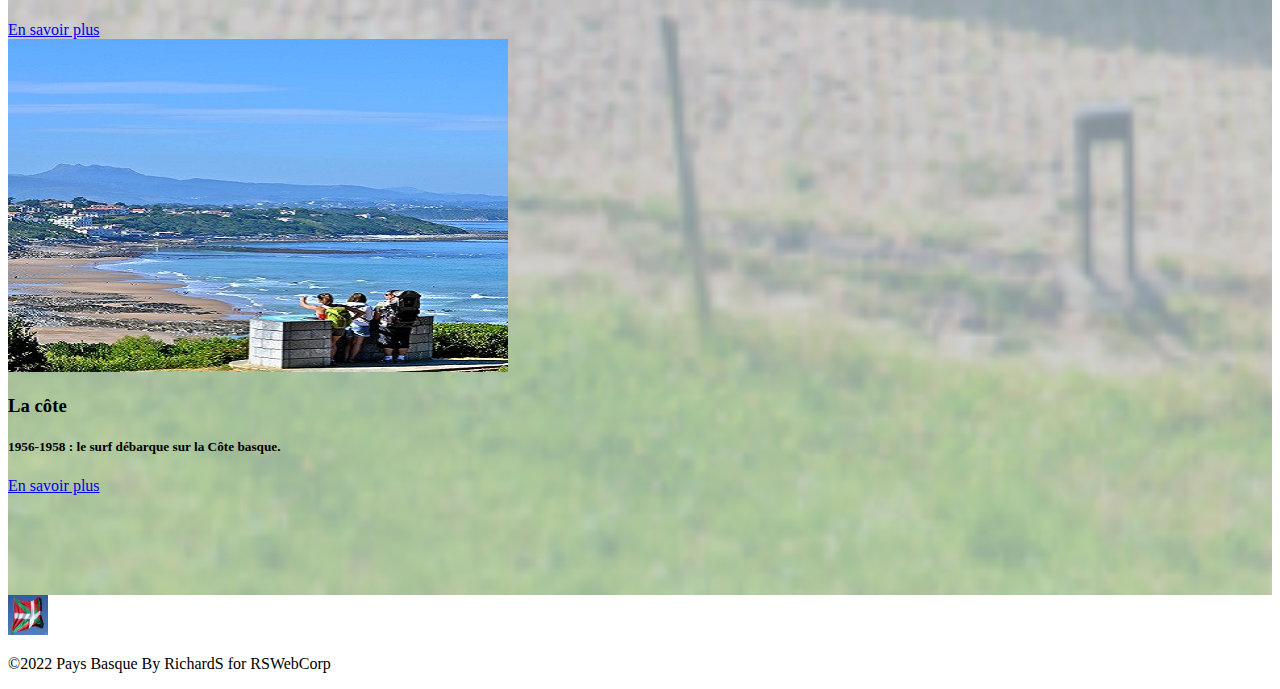
<file: region.html>
<!DOCTYPE html>
<html lang="en">
<head>
    <meta charset="UTF-8">
    <meta http-equiv="X-UA-Compatible" content="IE=edge">
    <meta name="viewport" content="width=device-width, initial-scale=1.0">
    <title>Document</title>
    <link rel="stylesheet" href="css/styleR.css">
    <link rel="preconnect" href="https://fonts.googleapis.com">
    <link rel="preconnect" href="https://fonts.gstatic.com" crossorigin>
    <link href="https://fonts.googleapis.com/css2?family=Grape+Nuts&display=swap" rel="stylesheet">
    <link rel="stylesheet" href="https://cdn.jsdelivr.net/npm/bootstrap@4.6.1/dist/css/bootstrap.min.css" integrity="sha384-zCbKRCUGaJDkqS1kPbPd7TveP5iyJE0EjAuZQTgFLD2ylzuqKfdKlfG/eSrtxUkn" crossorigin="anonymous">


</head>
<body>
    <nav class="navbar navbar-expand-lg navbar-dark bg-primary sticky-top">
        <a class="navbar-brand" href="#"> <img src="ressources/DrapeauNav.png" alt="logo basque"> Pays Basque</a>
            <button class="navbar-toggler" type="button" data-toggle="collapse" data-target="#navbarSupportedContent" aria-controls="navbarSupportedContent" aria-expanded="false" aria-label="Toggle navigation">
            <span class="navbar-toggler-icon"></span>
            </button>
      
        <div class="collapse navbar-collapse" id="navbarSupportedContent">
        <ul class="navbar-nav mr-auto">
            <li class="nav-item active">
              <a class="nav-link" href="index.html">Accueil </a>
            </li>
            <li class="nav-item">
              <a class="nav-link" href="contact.html">Contact</a>
            </li>
            <li class="nav-item dropdown">
              <a class="nav-link dropdown-toggle" href="#" id="navbarDropdown" role="button" data-toggle="dropdown" aria-expanded="false">
                Que faire
              </a>
              <div class="dropdown-menu" aria-labelledby="navbarDropdown">
                <a class="dropdown-item" href="page_surf.html">Ocean</a>
                <a class="dropdown-item" href="ocean.html">Bien-être</a>
                <a class="dropdown-item" href="region.html">Visite</a>
                <a class="dropdown-item" href="gastronomie.html">gastronomie</a>
            </div>               
            </li>            
        </ul>          
        </div>
    </nav>

    <div class="container-fluid Accueil" style="padding-bottom:100px;">
        <h2 class="container-fluid text-center p-5 rounded-circle "><strong><img src="ressources/AP1.jpg"
                    class="rounded-circle" alt="logo basque">
                <h1 id="h1">Découvrez l'arrière Pays<br></h1>
            </strong><br>
    
            
            <h1 id="h1" class="text-center text-success"><strong>Les richesses du Pays basque</strong></h1><br><br><br>
            <div class="row  ">
                <div class="col-4 mx-auto " style="margin-top:100px;">
                    <p style="text-align:justify; font-size:20px; ">Le Pays de <strong>Saint-Jean-Pied-de-Port</strong>, aussi appelé Pays de Cize, est la région de <strong>Basse Navarre</strong> qui s'articule autour du village de Saint-Jean-Pied-Port, classé parmi <strong>les Plus Beaux Villages de France</strong>

                      Bordée par la frontière espagnole d'un côté et par la vallée de Saint Etienne de Baïgorry de l'autre, cette région est traversée par le chemin de Saint Jacques de Compostelle et le GR 10. <br> C'est également le pays de l'AOP Irouléguy, dont on peut admirer les vignes en terrasse à flanc de montagne.<br> </p>
                </div>
                <div class="col-4 mx-auto p-5 mt-5  ">
                <img src="ressources/stjean.jpg" class=" w-100" alt="champion surf"></div>
                <div class="col-4 mx-auto p-5 ">
                    <p style="text-align:justify; font-size:20px; ">La région est traversée par la Nive et la proximité avec les montagnes offre de très beaux sites de <strong>canyoning et spéléologie</strong>. Les randonnées sont nombreuses. A partir des villages de Jaxu et Ispoure, vous pourrez partir en balade dans les vignes d'Irouléguy et sur le pic de l'Arradoy. Le <strong>sentier du GR 10</strong> offre la possibilité de rejoindre à la fois Estérençuby et Saint Etienne de Baïgorry, au départ de Saint-Jean-Pied-de-Port. En partant du col d'Arnostéguy, vous pourrez partir à la découverte des <strong>vestiges de la tour romaine</strong> d'Urkulu, à plus de 1400 m d'altitude. A la frontière espagnole, à proximté du col d'Orgambidé, la grotte d'Harpéa est reconnaissable par sa forme si particulière.<br><br></p>
                </div>
            </div>
    
            <h1 id="h1" class="text-center text-success"><strong>Une visite au sommet de la Rhune </strong></h1>
            <div class="row  ">
                <div class="col-4 mx-auto p-5  ">
                    <img src="ressources/TR1.png" class="w-100"  alt="surfeur">
                </div>
                
                <div class="col-4 mx-auto p-5 ">
                    <p style="text-align:justify; font-size:20px; font-weight:bold; color:rgb(18, 117, 34);">
    
                        La gastronomie du Pays Basque tient sa réputation des produits du terroir, issus bien souvent de petites exploitations familiales, terres d’élevage, respectant traditions et savoir-faire. Fromages, piments, vins, jambons, gâteaux… mais aussi ressources de l’océan, inspirent la variété de la cuisine basque, une cuisine de caractère. Il existe au Pays basque depuis le milieu du XIXème siècle des sociétés gastronomiques, sorte de clubs détenus par des hommes qui se mettent en cuisine, et perpétuent, autour des fourneaux, les recettes ancestrales. Ces sociétés jouent un rôle important dans la transmission du patrimoine culturel et culinaire basque.<br></div>
                        
                    <div class="col-4 mx-auto p-5  ">
                        <img src="ressources/TR2.png" class="w-100" alt="surfeur">
                    </div>

                    <div class="row mx-auto" >
                      <div class="col-md-12">
                        <iframe width="560" height="315" src="https://www.youtube.com/embed/PEqfE9l3sdM?start=24" title="YouTube video player" frameborder="0" allow="accelerometer; autoplay; clipboard-write; encrypted-media; gyroscope; picture-in-picture" allowfullscreen></iframe>
                      </div>
                    </div>
                    <p style="font-size:18px; margin-top:20px; text-align:center; margin-left:25%; margin-right:25%;">La Rhune (ou Larrun en basque) est un sommet situé dans la <strong>chaîne des Pyrénées</strong>, au Pays basque, dans le département français des Pyrénées-Atlantiques. Son altitude est de <strong>900 m</strong>.

                      Le massif de la Rhune est traversé par la <strong>ligne de frontière franco-espagnole</strong>, qui est aussi la frontière entre les provinces basques du Labourd et de la Basse-Navarre.</p>
                    
                    </div>
                    <h1 id="h1" class="text-center text-success"><strong>5 villages typiques de l'arrière-pays basque à découvrir</strong></h1><br>        
                    <div class="row  ">
                        <div class="col-4 mx-auto p-5  ">
                            <img src="ressources/AP.png" class="w-100" alt="terre">
                        </div>
                        <div class="col-4 mx-auto p-5 ">
                            <p style="text-align:justify; font-size:20px; font-weight:bold; color:rgb(13, 83, 60);">
                                <br> À seulement quelques kilomètres de l'océan, le Pays basque intérieur regorge de villages au charme époustouflant. Nul besoin de parcourir des kilomètres pour se sentir complètement dépaysé et prendre un bon bol d'air.                    
                                On vous a fait rêver ? Allez, c’est parti !
                                <ul class="text-white " >
                                  <li style="color:rgb(15, 61, 46);"> <strong>Bidarray</strong> , au pied de l'Iparla</li>
                                  <li style="color:rgb(15, 61, 46);"> <strong>La Bastide-Clairence</strong> , l'un des plus beaux villages de France</li>
                                  <li style="color:rgb(15, 61, 46);"> <strong>Saint-Étienne-de-Baïgorry</strong> , pour son histoire très riche</li>
                                  <li style="color:rgb(15, 61, 46);"> <strong>Ahetze</strong> , aux portes de l'océan</li>
                                  <li style="color:rgb(15, 61, 46);"> <strong>Ainhoa</strong> , une halte salutaire</li>
                                </ul>
                            </p>
                        </div>
                        <div class="col-4 mx-auto p-5  ">
                            <img src="ressources/AP1.png" class="w-100" alt="terre">
                        </div>
                
</div>
<div class="row">
    <div class="col">
  <div class="card m-3" style="width: 18rem;">
    <img src="ressources/surf.jpg" class="card-img-top" alt="...">
    <div class=" card-body ">
      <h3 class="card-title ">Le surf</h3>
      <h5 class="card-text" >1956-1958 : le surf débarque sur la Côte basque.</h5>
      <a href="page_surf.html" target="_blank" class="btn btn-primary">En savoir plus</a>
    </div></div>
  </div> 
  <div class="col"> 
  <div class="card m-3" style="width: 18rem;">
    <img src="ressources/terre1.png" class="card-img-top" alt="...">
    <div class=" card-body ">
      <h3 class="card-title ">L'arrière pays</h3>
      <h5 class="card-text" >1956-1958 : le surf débarque sur la Côte basque.</h5>
      <a href="arrierepays.html" target="_blank" class="btn btn-primary">En savoir plus</a>
    </div></div>
  </div>  
  <div class="col"> 
  <div class="card m-3" style="width: 18rem;">
    <img src="ressources/charcuterie.png" class="card-img-top" alt="...">
    <div class=" card-body ">
      <h3 class="card-title ">La gastronomie</h3>
      <h5 class="card-text" >1956-1958 : le surf débarque sur la Côte basque.</h5>
      <a href="region.html" target="_blank" class="btn btn-primary">En savoir plus</a>
    </div></div></div>
  <div class="col"> 
  <div class="card m-3" style="width: 18rem;">
    <img src="ressources/sentierlittoral.png" class="card-img-top" alt="...">
    <div class=" card-body ">
      <h3 class="card-title ">La côte</h3>
      <h5 class="card-text" >1956-1958 : le surf débarque sur la Côte basque.</h5>
      <a href="ocean.html" target="_blank" class="btn btn-primary">En savoir plus</a>
    </div></div></div>
  </div></div>  


</div>
                
            
            

          
          
      
        
     
       
      
        <footer>
          
          <nav class="navbar navbar-dark bg-dark mx-auto" >
              
                
                  <div class="col-1 ">
                <a class="navbar-brand" href="index.html">
                  <img src="ressources/Drapeau.jpg" alt="" width="40" height="40" class="d-inline-block align-text-top text-center"></div>
              </a>
                  <div class="col text-center">       
              <p class=" m-2  text-white ">&copy;2022 Pays Basque By RichardS for RSWebCorp </p></div>
              
            </nav> 
      </footer>
    <script src="app.js"></script>
    <script src="https://cdn.jsdelivr.net/npm/jquery@3.5.1/dist/jquery.slim.min.js" integrity="sha384-DfXdz2htPH0lsSSs5nCTpuj/zy4C+OGpamoFVy38MVBnE+IbbVYUew+OrCXaRkfj" crossorigin="anonymous"></script>
    <script src="https://cdn.jsdelivr.net/npm/popper.js@1.16.1/dist/umd/popper.min.js" integrity="sha384-9/reFTGAW83EW2RDu2S0VKaIzap3H66lZH81PoYlFhbGU+6BZp6G7niu735Sk7lN" crossorigin="anonymous"></script>
    <script src="https://cdn.jsdelivr.net/npm/bootstrap@4.6.1/dist/js/bootstrap.min.js" integrity="sha384-VHvPCCyXqtD5DqJeNxl2dtTyhF78xXNXdkwX1CZeRusQfRKp+tA7hAShOK/B/fQ2" crossorigin="anonymous"></script> 
</body>
</html>
</file>
<file: css/styleAc.css>
.Accueil{
    background: linear-gradient(rgba(225, 233, 233, 0.7), rgba(188, 202, 215, 0.7)),
        url("/ressources/biarritz1a.png");
        width:100%;
    
        height: 100%; 
      
        /* Center and scale the image nicely */
        background-position: center;
        background-repeat: no-repeat;
        background-size: cover;
  }
  
  #h1{
      width: 100%;
        font-weight: bold;
        
        font-family: 'Grape Nuts', cursive;
        color:rgb(53, 8, 142)
    }
</file>
<file: css/style.css>
body{
  background: linear-gradient(rgba(114, 220, 149, 0.4), rgba(188, 202, 215, 0.7)),
      url("/ressources/biarritz1a.png");
      width:100%;
  
      height: 100%; 
    
      /* Center and scale the image nicely */
      background-position: center;
      background-repeat: no-repeat;
      background-size: cover;
}

#h1{
    width: 100%;
      font-weight: bold;
      
      font-family: 'Grape Nuts', cursive;
      color:rgb(53, 8, 142)
  }
</file>
<file: css/styleOc.css>
.Ocean{
    background: linear-gradient(rgba(114, 220, 149, 0.4), rgba(188, 202, 215, 0.7)),
        url("/ressources/bayonne.jpg");
        width:100%;
    
        height: 100%; 
      
        /* Center and scale the image nicely */
        background-position: center;
        background-repeat: no-repeat;
        background-size: cover;
  }
  
  #h1{
      width: 100%;
        font-weight: bold;
        
        font-family: 'Grape Nuts', cursive;
        color:rgb(53, 8, 142)
    }
</file>
<file: css/styleR.css>
.Accueil{
    background: linear-gradient(rgba(225, 233, 233, 0.7), rgba(188, 202, 215, 0.7)),
        url("/ressources/AR.png");
        width:100%;
    
        height: 100%; 
      
        /* Center and scale the image nicely */
        background-position: center;
        background-repeat: no-repeat;
        background-size: cover;
  }
  
  #h1{
      width: 100%;
        font-weight: bold;
        
        font-family: 'Grape Nuts', cursive;
        color:rgb(53, 8, 142)
    }
</file>
